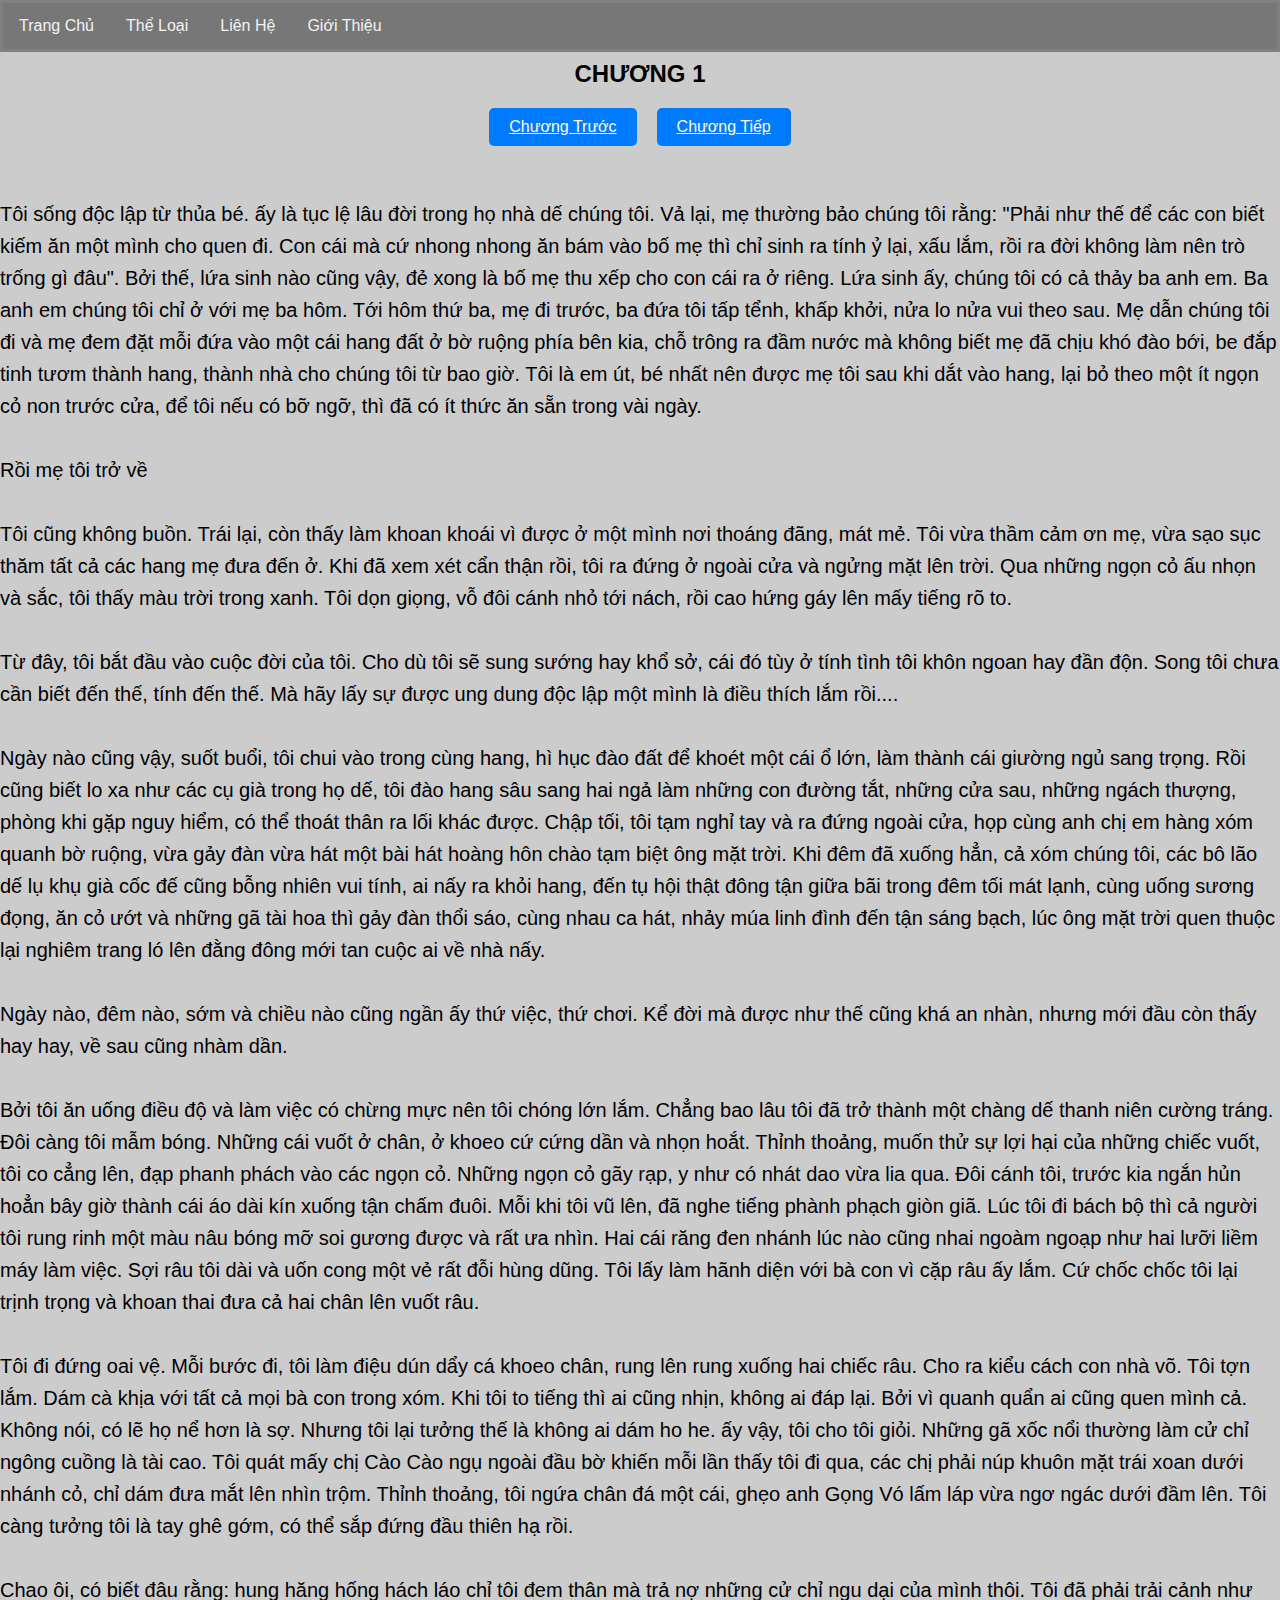
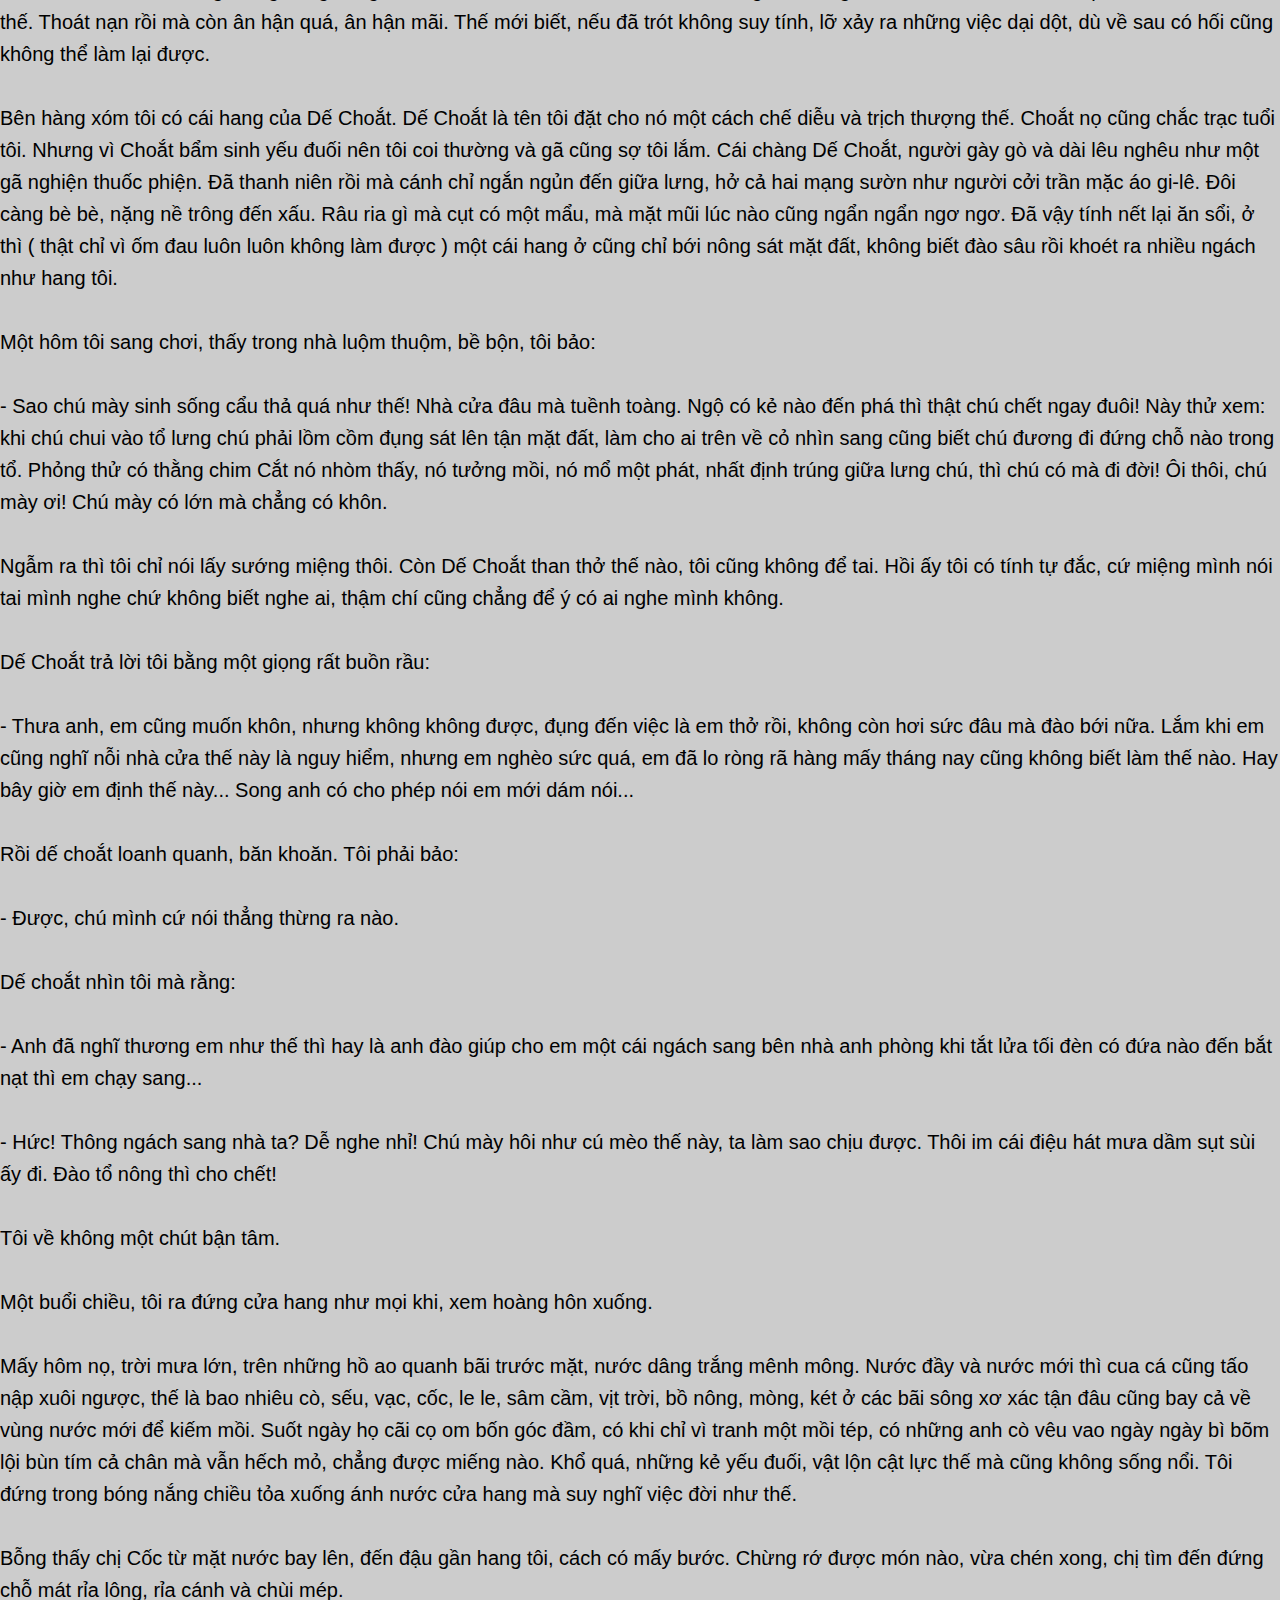
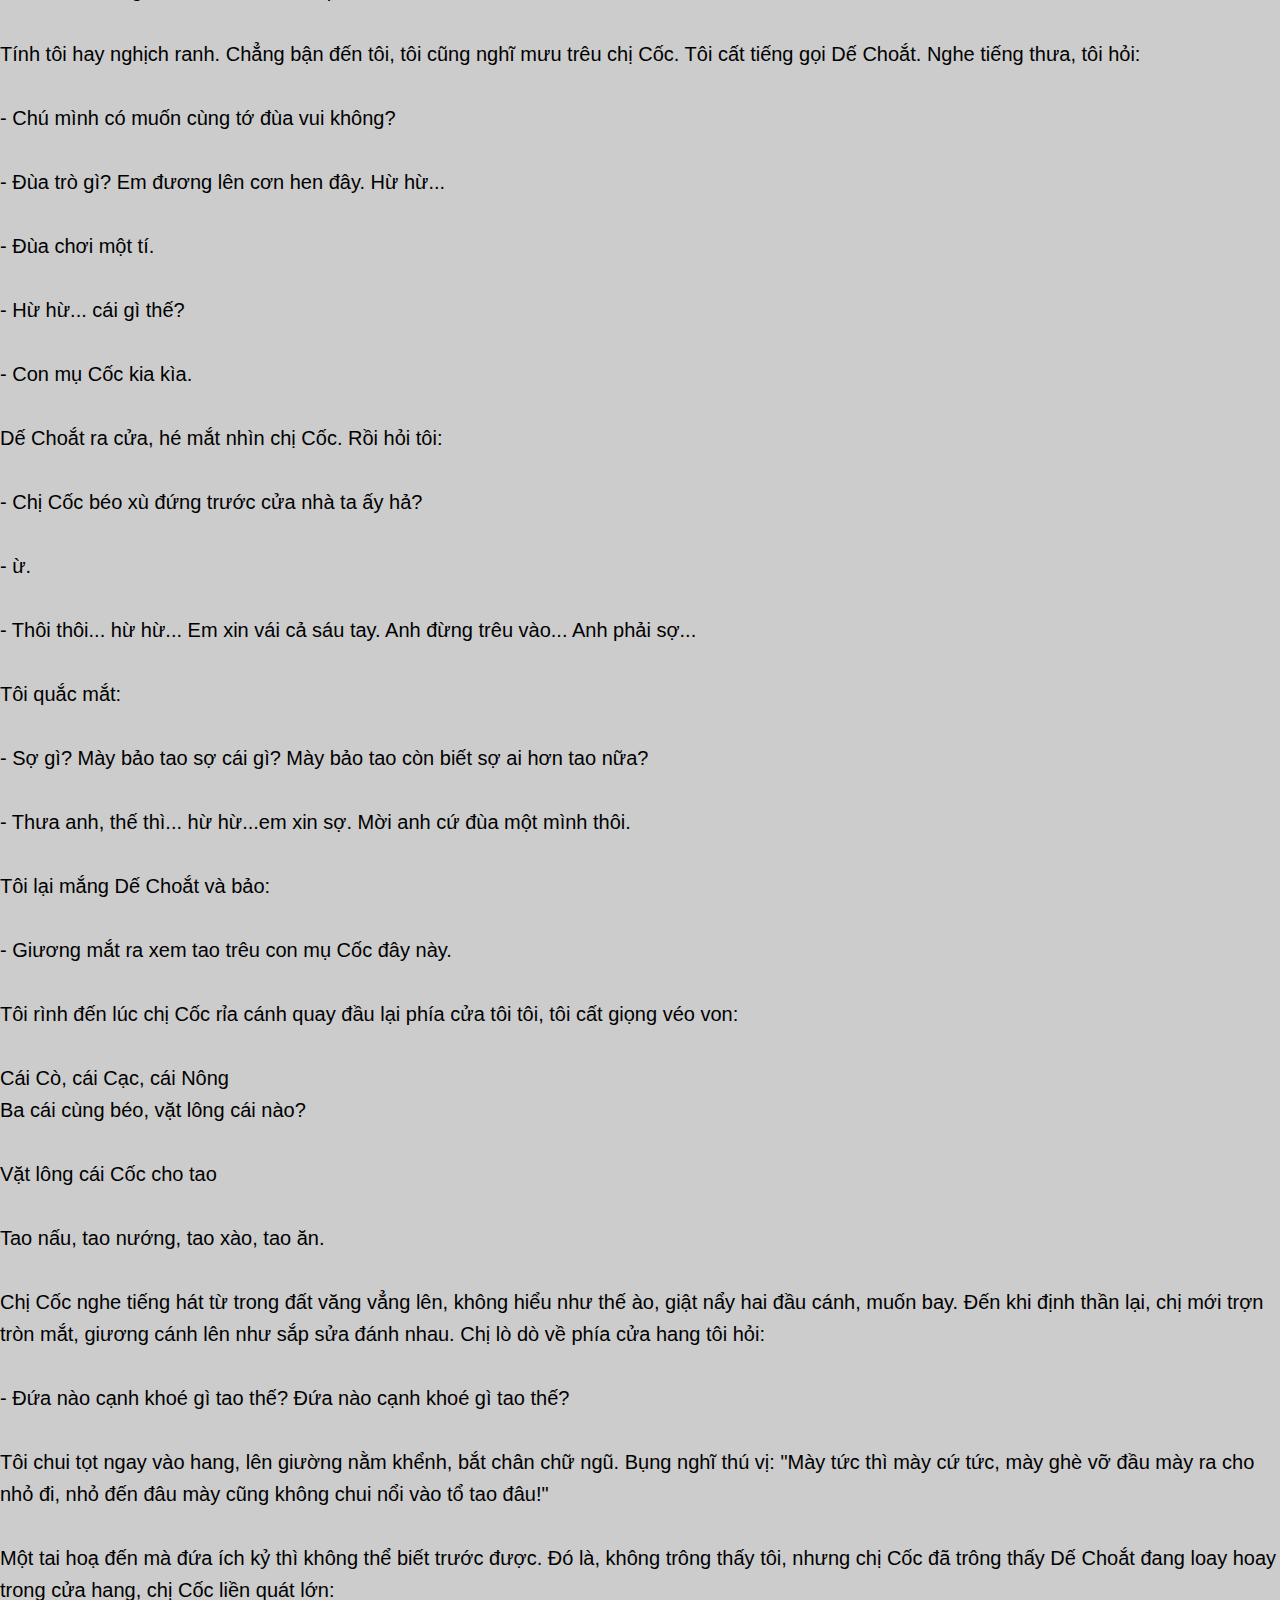
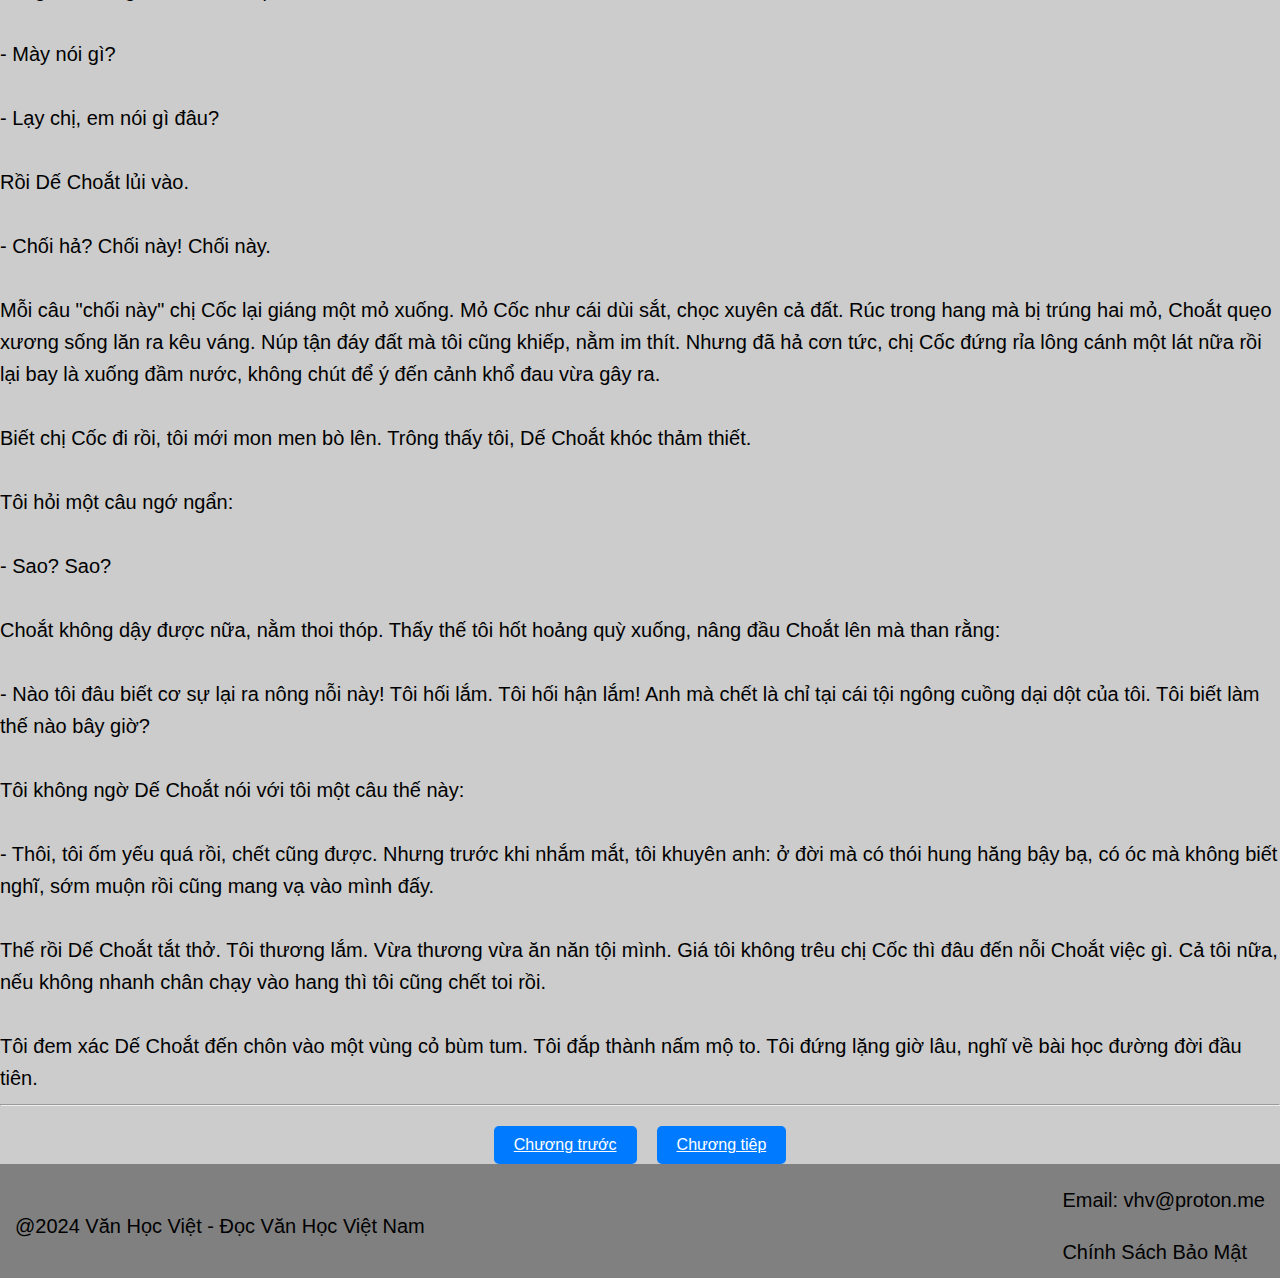
<file: DMPLY(C1).html>
<!DOCTYPE html>
<html lang="en">
<head>
    <meta charset="UTF-8">
    <meta http-equiv="X-UA-Compatible" content="IE=edge">
    <meta name="viewport" content="width=device-width, initial-scale=1.0">
<title>Trang đọc truyện</title>

<link rel="stylesheet" href="Another/CSS/Đọc.css">
<link rel="stylesheet" href="Another/CSS/TrangChu.css">
</head>
<body>
    <div id="main">
        <div class="navbar" id="myNavbar">
            <div class="navlist">
                <a class="navbaritem" href="index.html">Trang Chủ</a>
                <a class="navbaritem" href="#">Thể Loại</a>
                <a class="navbaritem" href="#">Liên Hệ</a>
                <a class="navbaritem" href="#">Giới Thiệu</a>
            </div>
            <div>
                <a href="javascript:void(0);" class="icon" onclick="myFunction()">☰</a>
            </div>
        </div>
    </div>
   
    <h1>CHƯƠNG 1</h1>
    <div class="content">
        <a href="trangchu.html">Chương Trước</a>
        <a href='trang2.html'>Chương Tiếp</a>   
    </div>
    <div class="text">
    <p>
        <br>Tôi sống độc lập từ thủa bé. ấy là tục lệ lâu đời trong họ nhà dế chúng tôi. Vả lại, mẹ thường
        bảo chúng tôi rằng: "Phải như thế để các con biết kiếm ăn một mình cho quen đi. Con cái mà
        cứ nhong nhong ăn bám vào bố mẹ thì chỉ sinh ra tính ỷ lại, xấu lắm, rồi ra đời không làm nên
        trò trống gì đâu". Bởi thế, lứa sinh nào cũng vậy, đẻ xong là bố mẹ thu xếp cho con cái ra ở
        riêng. Lứa sinh ấy, chúng tôi có cả thảy ba anh em. Ba anh em chúng tôi chỉ ở với mẹ ba hôm.
        Tới hôm thứ ba, mẹ đi trước, ba đứa tôi tấp tểnh, khấp khởi, nửa lo nửa vui theo sau. Mẹ dẫn
        chúng tôi đi và mẹ đem đặt mỗi đứa vào một cái hang đất ở bờ ruộng phía bên kia, chỗ trông ra
        đầm nước mà không biết mẹ đã chịu khó đào bới, be đắp tinh tươm thành hang, thành nhà cho
        chúng tôi từ bao giờ. Tôi là em út, bé nhất nên được mẹ tôi sau khi dắt vào hang, lại bỏ theo
        một ít ngọn cỏ non trước cửa, để tôi nếu có bỡ ngỡ, thì đã có ít thức ăn sẵn trong vài ngày.<br>

        <br> Rồi mẹ tôi trở về<br>
        <br>Tôi cũng không buồn. Trái lại, còn thấy làm khoan khoái vì được ở một mình nơi thoáng đãng,
        mát mẻ. Tôi vừa thầm cảm ơn mẹ, vừa sạo sục thăm tất cả các hang mẹ đưa đến ở. Khi đã xem
        xét cẩn thận rồi, tôi ra đứng ở ngoài cửa và ngửng mặt lên trời. Qua những ngọn cỏ ấu nhọn và
        sắc, tôi thấy màu trời trong xanh. Tôi dọn giọng, vỗ đôi cánh nhỏ tới nách, rồi cao hứng gáy lên
        mấy tiếng rõ to.<br>
        <br> Từ đây, tôi bắt đầu vào cuộc đời của tôi. Cho dù tôi sẽ sung sướng hay khổ sở, cái đó tùy ở tính
        tình tôi khôn ngoan hay đần độn. Song tôi chưa cần biết đến thế, tính đến thế. Mà hãy lấy sự
        được ung dung độc lập một mình là điều thích lắm rồi....<br>
        <br>Ngày nào cũng vậy, suốt buổi, tôi chui vào trong cùng hang, hì hục đào đất để khoét một cái ổ
        lớn, làm thành cái giường ngủ sang trọng. Rồi cũng biết lo xa như các cụ già trong họ dế, tôi đào
        hang sâu sang hai ngả làm những con đường tắt, những cửa sau, những ngách thượng, phòng
        khi gặp nguy hiểm, có thể thoát thân ra lối khác được. Chập tối, tôi tạm nghỉ tay và ra đứng
        ngoài cửa, họp cùng anh chị em hàng xóm quanh bờ ruộng, vừa gảy đàn vừa hát một bài hát
        hoàng hôn chào tạm biệt ông mặt trời. Khi đêm đã xuống hẳn, cả xóm chúng tôi, các bô lão dế
        lụ khụ già cốc đế cũng bỗng nhiên vui tính, ai nấy ra khỏi hang, đến tụ hội thật đông tận giữa
        bãi trong đêm tối mát lạnh, cùng uống sương đọng, ăn cỏ ướt và những gã tài hoa thì gảy đàn
        thổi sáo, cùng nhau ca hát, nhảy múa linh đình đến tận sáng bạch, lúc ông mặt trời quen thuộc
        lại nghiêm trang ló lên đằng đông mới tan cuộc ai về nhà nấy.<br>
        
        <br>Ngày nào, đêm nào, sớm và chiều nào cũng ngần ấy thứ việc, thứ chơi. Kể đời mà được như thế
        cũng khá an nhàn, nhưng mới đầu còn thấy hay hay, về sau cũng nhàm dần.<br>
        <br>Bởi tôi ăn uống điều độ và làm việc có chừng mực nên tôi chóng lớn lắm. Chẳng bao lâu tôi đã
        trở thành một chàng dế thanh niên cường tráng. Ðôi càng tôi mẫm bóng. Những cái vuốt ở
        chân, ở khoeo cứ cứng dần và nhọn hoắt. Thỉnh thoảng, muốn thử sự lợi hại của những chiếc
        vuốt, tôi co cẳng lên, đạp phanh phách vào các ngọn cỏ. Những ngọn cỏ gãy rạp, y như có nhát
        dao vừa lia qua. Ðôi cánh tôi, trước kia ngắn hủn hoẳn bây giờ thành cái áo dài kín xuống tận
        chấm đuôi. Mỗi khi tôi vũ lên, đã nghe tiếng phành phạch giòn giã. Lúc tôi đi bách bộ thì cả người tôi rung rinh một màu nâu bóng mỡ soi gương được và rất ưa nhìn. Hai cái răng đen
        nhánh lúc nào cũng nhai ngoàm ngoạp như hai lưỡi liềm máy làm việc. Sợi râu tôi dài và uốn
        cong một vẻ rất đỗi hùng dũng. Tôi lấy làm hãnh diện với bà con vì cặp râu ấy lắm. Cứ chốc
        chốc tôi lại trịnh trọng và khoan thai đưa cả hai chân lên vuốt râu.<br>
        
        <br>Tôi đi đứng oai vệ. Mỗi bước đi, tôi làm điệu dún dẩy cá khoeo chân, rung lên rung xuống hai
        chiếc râu. Cho ra kiểu cách con nhà võ. Tôi tợn lắm. Dám cà khịa với tất cả mọi bà con trong
        xóm. Khi tôi to tiếng thì ai cũng nhịn, không ai đáp lại. Bởi vì quanh quẩn ai cũng quen mình cả.
        Không nói, có lẽ họ nể hơn là sợ. Nhưng tôi lại tưởng thế là không ai dám ho he. ấy vậy, tôi cho
        tôi giỏi. Những gã xốc nổi thường làm cử chỉ ngông cuồng là tài cao. Tôi quát mấy chị Cào Cào
        ngụ ngoài đầu bờ khiến mỗi lần thấy tôi đi qua, các chị phải núp khuôn mặt trái xoan dưới
        nhánh cỏ, chỉ dám đưa mắt lên nhìn trộm. Thỉnh thoảng, tôi ngứa chân đá một cái, ghẹo anh
        Gọng Vó lấm láp vừa ngơ ngác dưới đầm lên. Tôi càng tưởng tôi là tay ghê gớm, có thể sắp
        đứng đầu thiên hạ rồi.<br>
        
        <br>Chao ôi, có biết đâu rằng: hung hăng hống hách láo chỉ tôi đem thân mà trả nợ những cử chỉ
        ngu dại của mình thôi. Tôi đã phải trải cảnh như thế. Thoát nạn rồi mà còn ân hận quá, ân hận
        mãi. Thế mới biết, nếu đã trót không suy tính, lỡ xảy ra những việc dại dột, dù về sau có hối
        cũng không thể làm lại được.<br>
        <br>Bên hàng xóm tôi có cái hang của Dế Choắt. Dế Choắt là tên tôi đặt cho nó một cách chế diễu
        và trịch thượng thế. Choắt nọ cũng chắc trạc tuổi tôi. Nhưng vì Choắt bẩm sinh yếu đuối nên tôi
        coi thường và gã cũng sợ tôi lắm. Cái chàng Dế Choắt, người gày gò và dài lêu nghêu như một
        gã nghiện thuốc phiện. Ðã thanh niên rồi mà cánh chỉ ngắn ngủn đến giữa lưng, hở cả hai mạng
        sườn như người cởi trần mặc áo gi-lê. Ðôi càng bè bè, nặng nề trông đến xấu. Râu ria gì mà cụt
        có một mẩu, mà mặt mũi lúc nào cũng ngẩn ngẩn ngơ ngơ. Ðã vậy tính nết lại ăn sổi, ở thì ( thật
        chỉ vì ốm đau luôn luôn không làm được ) một cái hang ở cũng chỉ bới nông sát mặt đất, không
        biết đào sâu rồi khoét ra nhiều ngách như hang tôi.<br>
        <br>Một hôm tôi sang chơi, thấy trong nhà luộm thuộm, bề bộn, tôi bảo:<br>
        <br>- Sao chú mày sinh sống cẩu thả quá như thế! Nhà cửa đâu mà tuềnh toàng. Ngộ có kẻ nào đến
        phá thì thật chú chết ngay đuôi! Này thử xem: khi chú chui vào tổ lưng chú phải lồm cồm đụng
        sát lên tận mặt đất, làm cho ai trên về cỏ nhìn sang cũng biết chú đương đi đứng chỗ nào trong
        tổ. Phỏng thử có thằng chim Cắt nó nhòm thấy, nó tưởng mồi, nó mổ một phát, nhất định trúng
        giữa lưng chú, thì chú có mà đi đời! Ôi thôi, chú mày ơi! Chú mày có lớn mà chẳng có khôn.<br>
        
        <br>Ngẫm ra thì tôi chỉ nói lấy sướng miệng thôi. Còn Dế Choắt than thở thế nào, tôi cũng không
        để tai. Hồi ấy tôi có tính tự đắc, cứ miệng mình nói tai mình nghe chứ không biết nghe ai, thậm
        chí cũng chẳng để ý có ai nghe mình không.<br>
        <br>Dế Choắt trả lời tôi bằng một giọng rất buồn rầu:<br>
        <br>- Thưa anh, em cũng muốn khôn, nhưng không không được, đụng đến việc là em thở rồi, không
        còn hơi sức đâu mà đào bới nữa. Lắm khi em cũng nghĩ nỗi nhà cửa thế này là nguy hiểm,
        nhưng em nghèo sức quá, em đã lo ròng rã hàng mấy tháng nay cũng không biết làm thế nào.
        Hay bây giờ em định thế này... Song anh có cho phép nói em mới dám nói...<br>
        
        <br>Rồi dế choắt loanh quanh, băn khoăn. Tôi phải bảo:<br>
        
        <br>- Ðược, chú mình cứ nói thẳng thừng ra nào.<br>
    
        <br>Dế choắt nhìn tôi mà rằng:<br>
        
        <br>- Anh đã nghĩ thương em như thế thì hay là anh đào giúp cho em một cái ngách sang bên nhà
        anh phòng khi tắt lửa tối đèn có đứa nào đến bắt nạt thì em chạy sang...<br>
        <br>- Hức! Thông ngách sang nhà ta? Dễ nghe nhỉ! Chú mày hôi như cú mèo thế này, ta làm sao
        chịu được. Thôi im cái điệu hát mưa dầm sụt sùi ấy đi. Ðào tổ nông thì cho chết!<br>
        <br>Tôi về không một chút bận tâm.<br>
        <br>Một buổi chiều, tôi ra đứng cửa hang như mọi khi, xem hoàng hôn xuống.<br>
        <br>Mấy hôm nọ, trời mưa lớn, trên những hồ ao quanh bãi trước mặt, nước dâng trắng mênh
        mông. Nước đầy và nước mới thì cua cá cũng tấo nập xuôi ngược, thế là bao nhiêu cò, sếu, vạc,
        cốc, le le, sâm cầm, vịt trời, bồ nông, mòng, két ở các bãi sông xơ xác tận đâu cũng bay cả về
        vùng nước mới để kiếm mồi. Suốt ngày họ cãi cọ om bốn góc đầm, có khi chỉ vì tranh một mồi
        tép, có những anh cò vêu vao ngày ngày bì bõm lội bùn tím cả chân mà vẫn hếch mỏ, chẳng
        được miếng nào. Khổ quá, những kẻ yếu đuối, vật lộn cật lực thế mà cũng không sống nổi. Tôi
        đứng trong bóng nắng chiều tỏa xuống ánh nước cửa hang mà suy nghĩ việc đời như thế.<br>
        
        <br>Bỗng thấy chị Cốc từ mặt nước bay lên, đến đậu gần hang tôi, cách có mấy bước. Chừng rớ
        được món nào, vừa chén xong, chị tìm đến đứng chỗ mát rỉa lông, rỉa cánh và chùi mép.<br>
        <br>Tính tôi hay nghịch ranh. Chẳng bận đến tôi, tôi cũng nghĩ mưu trêu chị Cốc. Tôi cất tiếng gọi
        Dế Choắt. Nghe tiếng thưa, tôi hỏi:<br>
        <br>- Chú mình có muốn cùng tớ đùa vui không?<br>
        <br>- Ðùa trò gì? Em đương lên cơn hen đây. Hừ hừ...<br>
        <br>- Ðùa chơi một tí.<br>
        
        <br>- Hừ hừ... cái gì thế?<br>
        <br>- Con mụ Cốc kia kìa.<br>
        
        <br>Dế Choắt ra cửa, hé mắt nhìn chị Cốc. Rồi hỏi tôi:<br>
        <br>- Chị Cốc béo xù đứng trước cửa nhà ta ấy hả?<br>
        <br>- ừ.<br>
    <br>- Thôi thôi... hừ hừ... Em xin vái cả sáu tay. Anh đừng trêu vào... Anh phải sợ...<br>
        
    <br>Tôi quắc mắt:<br>
        
    <br>- Sợ gì? Mày bảo tao sợ cái gì? Mày bảo tao còn biết sợ ai hơn tao nữa?<br>
        
        <br>- Thưa anh, thế thì... hừ hừ...em xin sợ. Mời anh cứ đùa một mình thôi.<br> 
        <br>Tôi lại mắng Dế Choắt và bảo:<br>
        
        <br>- Giương mắt ra xem tao trêu con mụ Cốc đây này.<br>
        <br>Tôi rình đến lúc chị Cốc rỉa cánh quay đầu lại phía cửa tôi tôi, tôi cất giọng véo von:<br>
        <br>Cái Cò, cái Cạc, cái Nông
        <br>Ba cái cùng béo, vặt lông cái nào?<br>
        <br>Vặt lông cái Cốc cho tao<br>
        <br>Tao nấu, tao nướng, tao xào, tao ăn.<br>
        <br>Chị Cốc nghe tiếng hát từ trong đất văng vẳng lên, không hiểu như thế ào, giật nẩy hai đầu
        cánh, muốn bay. Ðến khi định thần lại, chị mới trợn tròn mắt, giương cánh lên như sắp sửa đánh
        nhau. Chị lò dò về phía cửa hang tôi hỏi:<br>
        <br>- Ðứa nào cạnh khoé gì tao thế? Ðứa nào cạnh khoé gì tao thế?<br>
        <br>Tôi chui tọt ngay vào hang, lên giường nằm khểnh, bắt chân chữ ngũ. Bụng nghĩ thú vị: "Mày
        tức thì mày cứ tức, mày ghè vỡ đầu mày ra cho nhỏ đi, nhỏ đến đâu mày cũng không chui nổi
        vào tổ tao đâu!"<br>
        <br>Một tai hoạ đến mà đứa ích kỷ thì không thể biết trước được. Ðó là, không trông thấy tôi, nhưng
        chị Cốc đã trông thấy Dế Choắt đang loay hoay trong cửa hang, chị Cốc liền quát lớn:<br>
        <br>- Mày nói gì?<br>
        <br>- Lạy chị, em nói gì đâu?<br>
        <br>Rồi Dế Choắt lủi vào.<br>
        <br>- Chối hả? Chối này! Chối này.<br>
        <br>Mỗi câu "chối này" chị Cốc lại giáng một mỏ xuống. Mỏ Cốc như cái dùi sắt, chọc xuyên cả đất.
        Rúc trong hang mà bị trúng hai mỏ, Choắt quẹo xương sống lăn ra kêu váng. Núp tận đáy đất
        mà tôi cũng khiếp, nằm im thít. Nhưng đã hả cơn tức, chị Cốc đứng rỉa lông cánh một lát nữa rồi
        lại bay là xuống đầm nước, không chút để ý đến cảnh khổ đau vừa gây ra.<br>
        <br>Biết chị Cốc đi rồi, tôi mới mon men bò lên. Trông thấy tôi, Dế Choắt khóc thảm thiết.<br>
        <br>Tôi hỏi một câu ngớ ngẩn:<br>
        <br>- Sao? Sao?<br>
        <br>Choắt không dậy được nữa, nằm thoi thóp. Thấy thế tôi hốt hoảng quỳ xuống, nâng đầu Choắt
        lên mà than rằng:<br>
        <br>- Nào tôi đâu biết cơ sự lại ra nông nỗi này! Tôi hối lắm. Tôi hối hận lắm! Anh mà chết là chỉ tại
        cái tội ngông cuồng dại dột của tôi. Tôi biết làm thế nào bây giờ?<br>
        <br>Tôi không ngờ Dế Choắt nói với tôi một câu thế này:<br>
        <br>- Thôi, tôi ốm yếu quá rồi, chết cũng được. Nhưng trước khi nhắm mắt, tôi khuyên anh: ở đời
        mà có thói hung hăng bậy bạ, có óc mà không biết nghĩ, sớm muộn rồi cũng mang vạ vào mình
        đấy.<br>
        <br>Thế rồi Dế Choắt tắt thở. Tôi thương lắm. Vừa thương vừa ăn năn tội mình. Giá tôi không trêu
        chị Cốc thì đâu đến nỗi Choắt việc gì. Cả tôi nữa, nếu không nhanh chân chạy vào hang thì tôi
        cũng chết toi rồi.<br>
        <br>Tôi đem xác Dế Choắt đến chôn vào một vùng cỏ bùm tum. Tôi đắp thành nấm mộ to. Tôi
        đứng lặng giờ lâu, nghĩ về bài học đường đời đầu tiên.<br>
        
    </p>
    </div>
    <hr class="chapter-end">
    <div class="content">
        <a href="trangchu.html">Chương trước</a>
        <a href='trang2.html'>Chương tiêp</a>   
    </div>
    
    <div class="creditbar">
        <div class="creditbaritem">
            <p>@2024 Văn Học Việt - Đọc Văn Học Việt Nam</p>
        </div>
        <div>
            <p>Email: vhv@proton.me</p>
            <p>Chính Sách Bảo Mật</p>
        </div>
    </div>
    <script>
        function myFunction() {
            var x = document.getElementById("myNavbar");
            if (x.className === "navbar") {
                x.className += " responsive";
            } else {
                x.className = "navbar";
            }
        }
    </script>
</div>
</body>
</html>
</file>
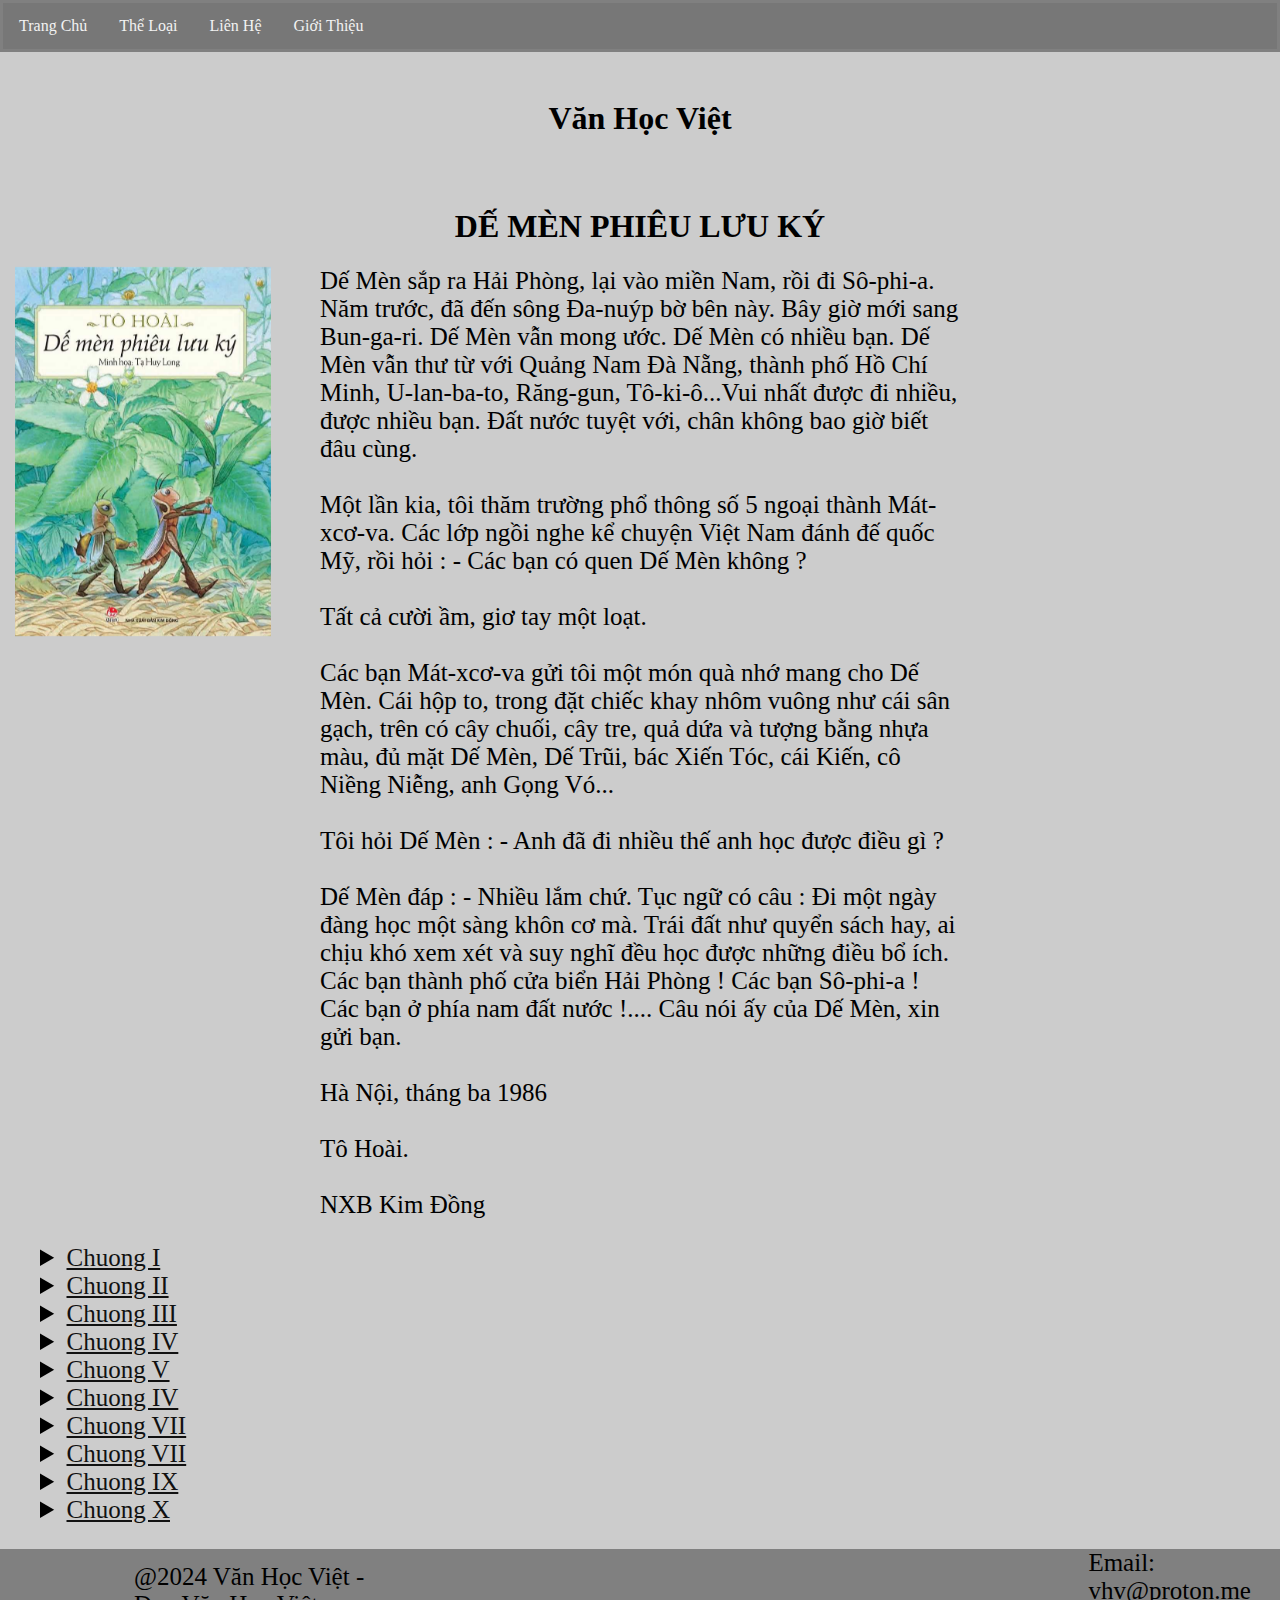
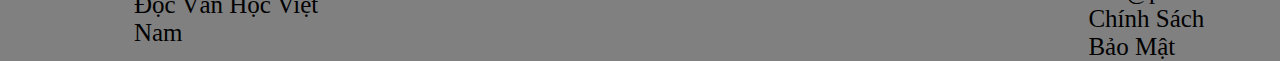
<file: Gioithieu(DMPLK).html>
<html>
    <head>
        <meta charset="UTF-8">
        <title>Truyện Tranh</title>
        <meta charset="utf-8">
        <meta name="viewport" content="width=device-width, initial-scale=1.0">
        <link rel="stylesheet" href="Another/CSS/Gioithieu.css">
        <link rel="stylesheet" href="Another/CSS/TrangChu.css">
        <script>
        const accordion = document.querySelector('.accordion');

accordion.addEventListener('toggle', function() {
    if (accordion.open) {
        accordion.style.backgroundColor = 'lightgray'; 
    } else {
        accordion.style.backgroundColor = 'transparent'; 
    }
});
        </script>
    <body>
        <div id="main">
            <div class="navbar" id="myNavbar">
                <div class="navlist">
                    <a class="navbaritem" href="index.html">Trang Chủ</a>
                    <a class="navbaritem" href="#">Thể Loại</a>
                    <a class="navbaritem" href="#">Liên Hệ</a>
                    <a class="navbaritem" href="#">Giới Thiệu</a>
                </div>
                <div>
                    <a href="javascript:void(0);" class="icon" onclick="myFunction()">☰</a>
                </div>
            </div>
        </div>

        <h1 class="title">Văn Học Việt</h1>
        <div class="comic-grid"></div>
            
        <h1 style="text-align: center;">DẾ MÈN PHIÊU LƯU KÝ</h1>
        
            <div class="container">
                <img class="flex" src="Another/IMG/De-men-phieu-luu-ky-1.jpg" alt="Ảnh">
                <div class="flex">
                    <p class="p">
                    Dế Mèn sắp ra Hải Phòng, lại vào miền Nam, rồi đi Sô-phi-a. 
                    Năm trước, đã đến sông Đa-nuýp bờ bên này. Bây giờ mới sang Bun-ga-ri. 
                    Dế Mèn vẫn mong ước.
                    Dế Mèn có nhiều bạn. 
                    Dế Mèn vẫn thư từ với Quảng Nam Đà Nẵng, thành phố Hồ Chí Minh, U-lan-ba-to, Răng-gun, Tô-ki-ô...Vui nhất được đi nhiều, được nhiều bạn. 
                    Đất nước tuyệt với, chân không bao giờ biết đâu cùng.<br>
                        
                    <br>Một lần kia, tôi thăm trường phổ thông số 5 ngoại thành Mát-xcơ-va. 
                    Các lớp ngồi nghe kể chuyện Việt Nam đánh đế quốc Mỹ, rồi hỏi :
                    - Các bạn có quen Dế Mèn không ?<br>
                        
                    <br>Tất cả cười ầm, giơ tay một loạt.<br>
                        
                    <br>Các bạn Mát-xcơ-va gửi tôi một món quà nhớ mang cho Dế Mèn. 
                    Cái hộp to, trong đặt chiếc khay nhôm vuông như cái sân gạch, trên có cây chuối, cây tre, quả dứa và tượng bằng nhựa màu, đủ mặt Dế Mèn, Dế Trũi, bác Xiến Tóc, cái Kiến, cô Niềng Niễng, anh Gọng Vó...<br>
                        
                    <br>Tôi hỏi Dế Mèn :
                    - Anh đã đi nhiều thế anh học được điều gì ?<br>
                        
                    <br>Dế Mèn đáp :
                    - Nhiều lắm chứ. Tục ngữ có câu : Đi một ngày đàng học một sàng khôn cơ mà. 
                    Trái đất như quyển sách hay, ai chịu khó xem xét và suy nghĩ đều học được những điều bổ ích.
                    Các bạn thành phố cửa biển Hải Phòng ! Các bạn Sô-phi-a ! Các bạn ở phía nam đất nước !.... Câu nói ấy của Dế Mèn, xin gửi bạn.<br>
                        
                    <br>Hà Nội, tháng ba 1986<br>
                    <br>Tô Hoài.<br> 
                        
                    <br>NXB Kim Đồng
                    </p>
                </div>
                </div>
            

            
            <ul class="ul">
                <details>
                    <summary><a href="DMPLY(C1).html">Chuong I</a></summary>
                </details>
                <details>
                    <summary><a href="trang2.html">Chuong II</a></summary>
                </details>
                <details>
                    <summary><a href="trang3.html">Chuong III</a></summary>
                </details>
                <details>
                    <summary><a href="trang4.html">Chuong IV</a></summary>
                </details>
                <details>
                    <summary><a href="trang5.html">Chuong V</a></summary>
                </details>
                <details>
                    <summary><a href="trang6.html">Chuong IV</a></summary>
                </details>
                <details>
                    <summary><a href="trang7.html">Chuong VII</a></summary>
                </details>
                <details>
                    <summary><a href="trang8.html">Chuong VII</a></summary>
                </details>
                <details>
                    <summary><a href="trang9.html">Chuong IX</a></summary>
                </details>
                <details>
                    <summary><a href="trang10.html">Chuong X</a></summary>
                </details>
            </ul>
            
            <div class="creditbar">
                <div class="creditbaritem">
                    <p>@2024 Văn Học Việt - Đọc Văn Học Việt Nam</p>
                </div>
                <div>
                    <p>Email: vhv@proton.me</p>
                    <p>Chính Sách Bảo Mật</p>
                </div>
            </div>
            <script>
                function myFunction() {
                    var x = document.getElementById("myNavbar");
                    if (x.className === "navbar") {
                        x.className += " responsive";
                    } else {
                        x.className = "navbar";
                    }
                }
            </script>
        </body>
    </head>
</html>
</file>
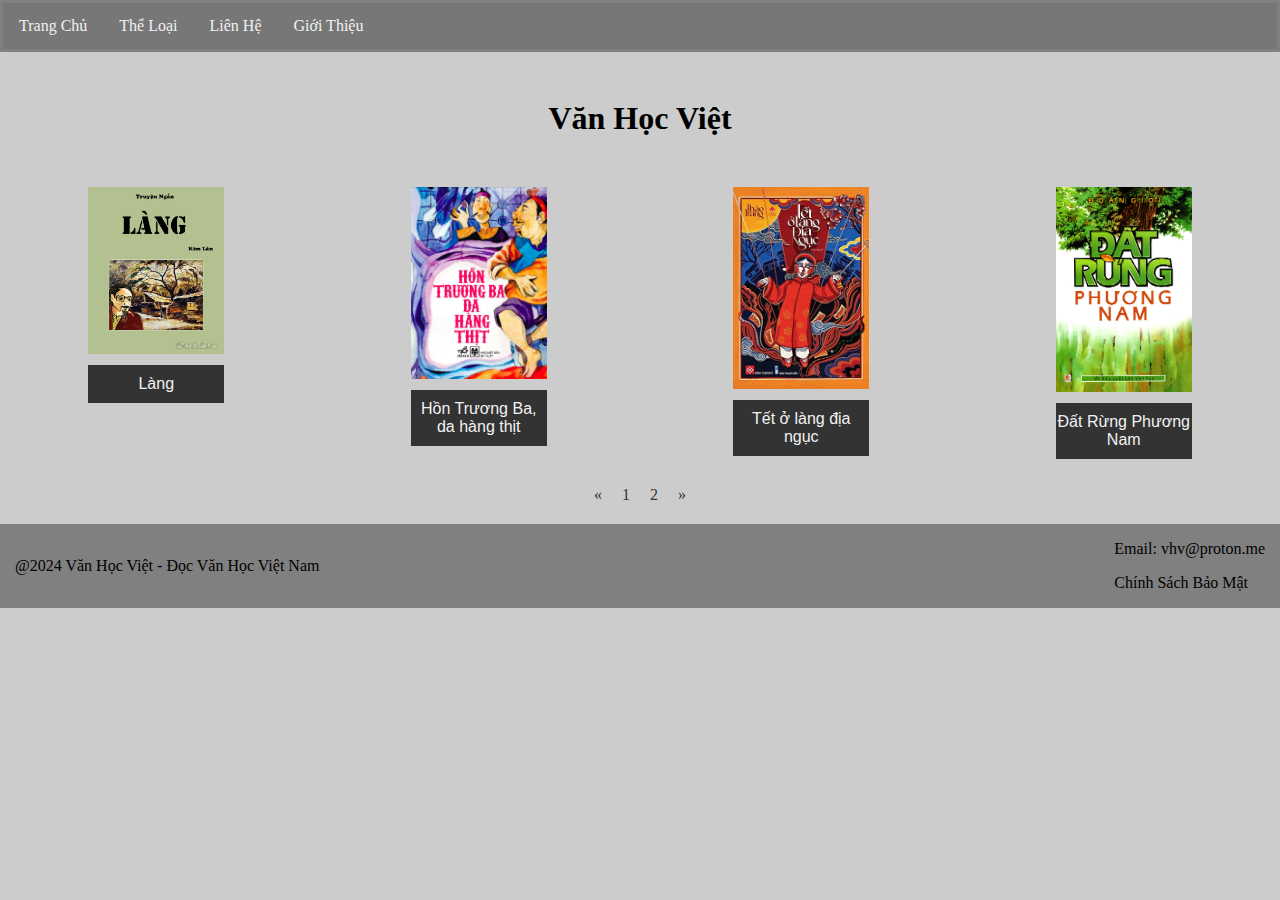
<file: TrangChu(2).html>
<!DOCTYPE html>
<html>
<head>
    <title>Trang Web Đọc Truyện Tranh</title>
    <link rel="stylesheet" href="Another/CSS/TrangChu.css">
</head>
<body>
    <div id="main">
        <div class="navbar" id="myNavbar">
            <div class="navlist">
                <a class="navbaritem" href="index.html">Trang Chủ</a>
                <a class="navbaritem" href="#">Thể Loại</a>
                <a class="navbaritem" href="#">Liên Hệ</a>
                <a class="navbaritem" href="#">Giới Thiệu</a>
            </div>
            <div>
                <a href="javascript:void(0);" class="icon" onclick="myFunction()">☰</a>
            </div>
        </div>
    </div>
    <h1 class="title" style="text-align:center;">Văn Học Việt</h1>
    <div class="comic-grid">
    </div>

    <div class="comic-grid">
        <div class="comic-item">
            <img src="Another/IMG/lang__kim_lan.jpg" alt="Truyện 1">
            <p class="name-item">Làng</p>
        </div>
        <div class="comic-item">
            <img src="Another/IMG/hồn trương ba da hàng thịt.png" alt="Truyện 2">
            <p class="name-item">Hồn Trương Ba, da hàng thịt</p>
        </div>
        <div class="comic-item">
            <img src="Another/IMG/Tiểu_thuyết_tết_ở_làng_địa_ngục.jpg" alt="Truyện 2">
            <p class="name-item">Tết ở làng địa ngục</p>
        </div>
        <div class="comic-item">
            <img src="Another/IMG/Dat_Rung_Phuong_Nam.gif" alt="Truyện 2">
            <p class="name-item">Đất Rừng Phương Nam</p>
        </div>
    </div>
    <div class="pagination">
        <a href="index.html">&laquo;</a>
        <a href="index.html">1</a>
        <a href="TrangChu(2).html" class="active">2</a>
        <a href="TrangChu(2).html">&raquo;</a>
    </div>
    <div class="creditbar">
        <div class="creditbaritem">
            <p>@2024 Văn Học Việt - Đọc Văn Học Việt Nam</p>
        </div>
        <div>
            <p>Email: vhv@proton.me</p>
            <p>Chính Sách Bảo Mật</p>
        </div>
    </div>
    <script>
        function myFunction() {
            var x = document.getElementById("myNavbar");
            if (x.className === "navbar") {
                x.className += " responsive";
            } else {
                x.className = "navbar";
            }
        }
    </script>
</body>
</html>
</file>
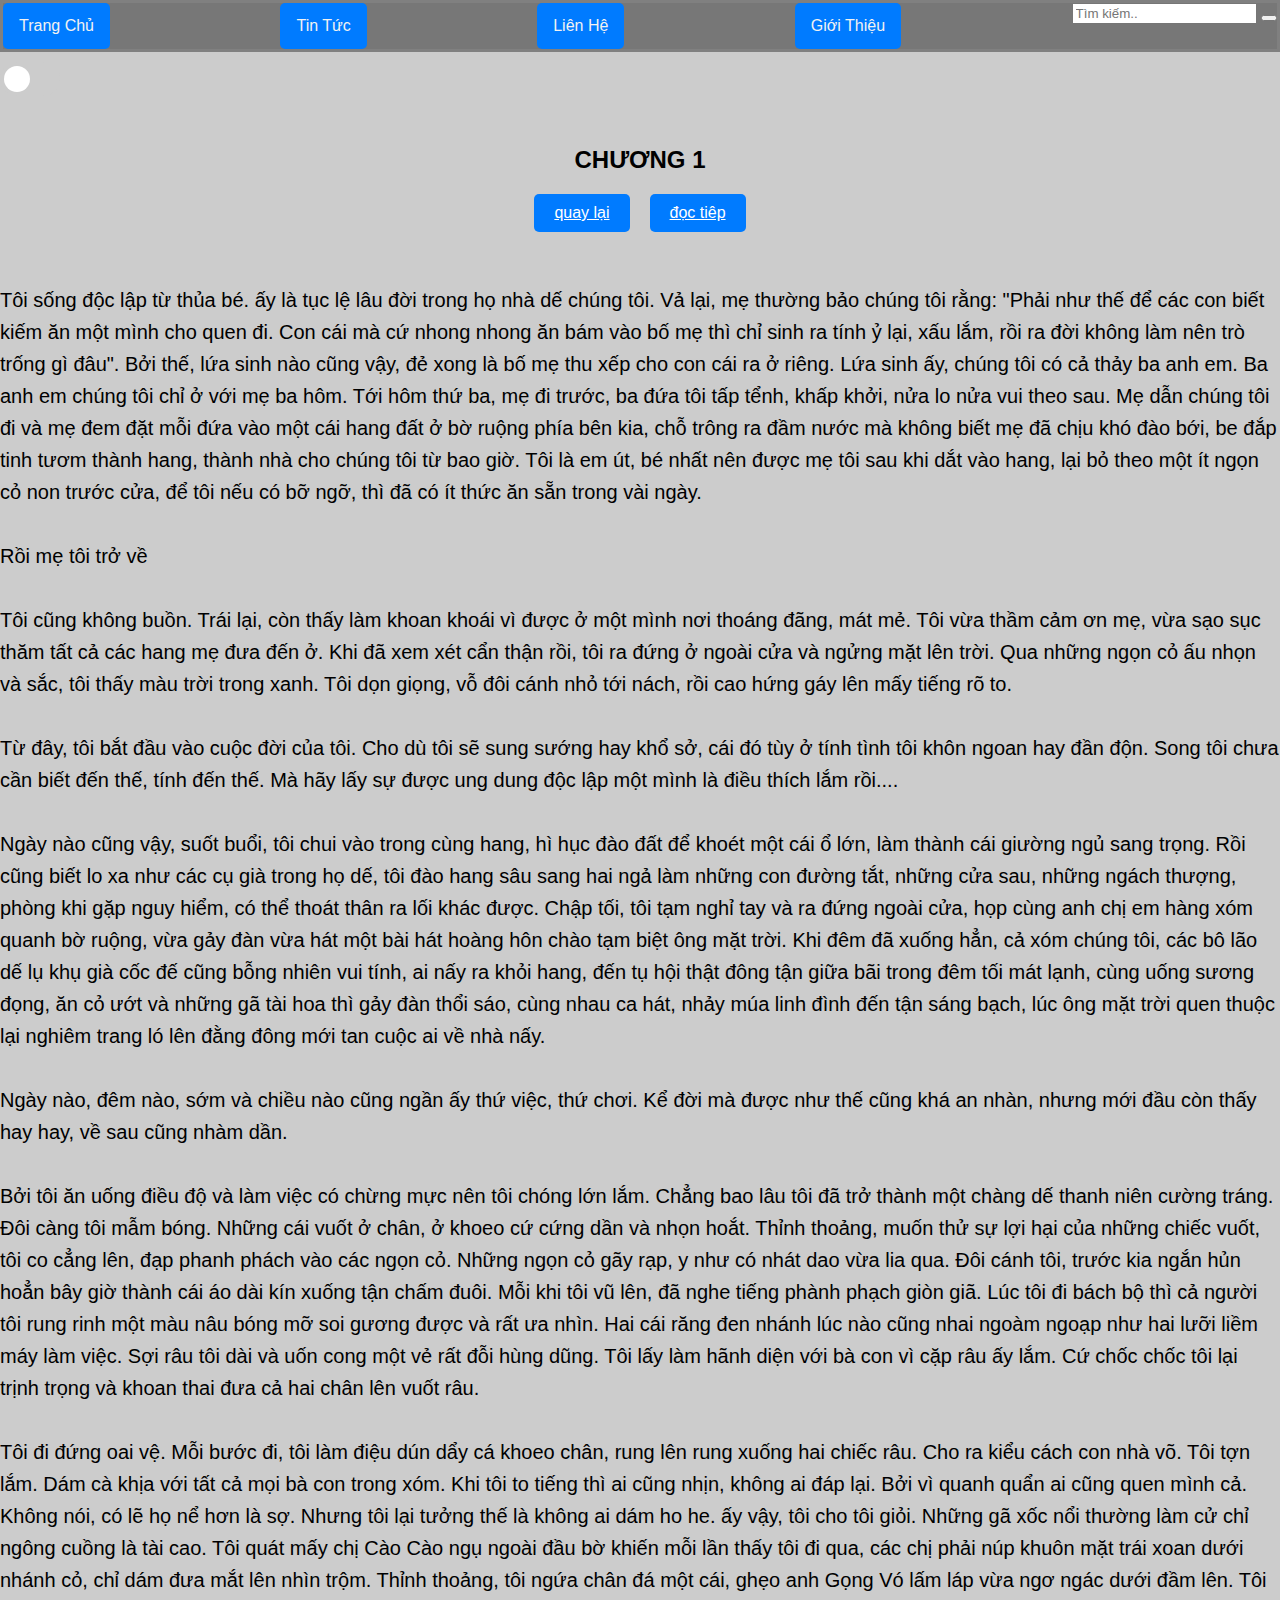
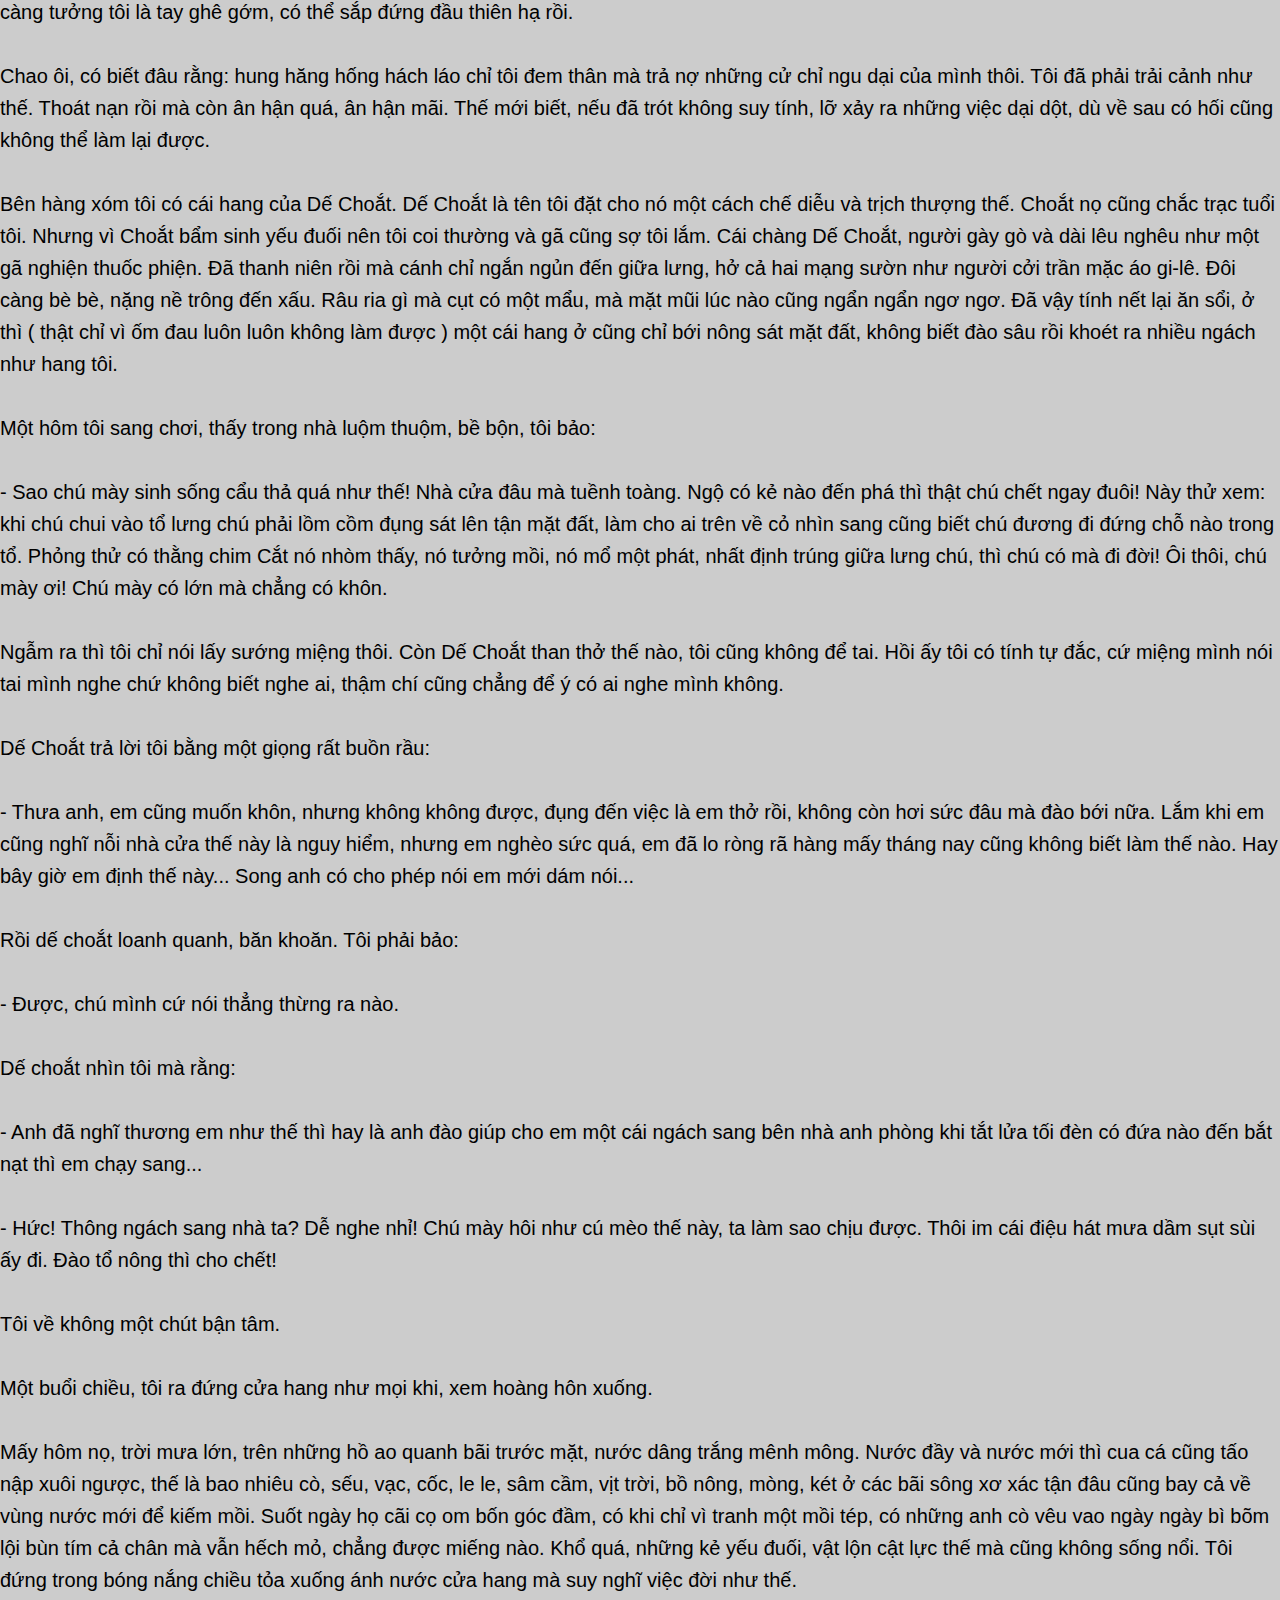
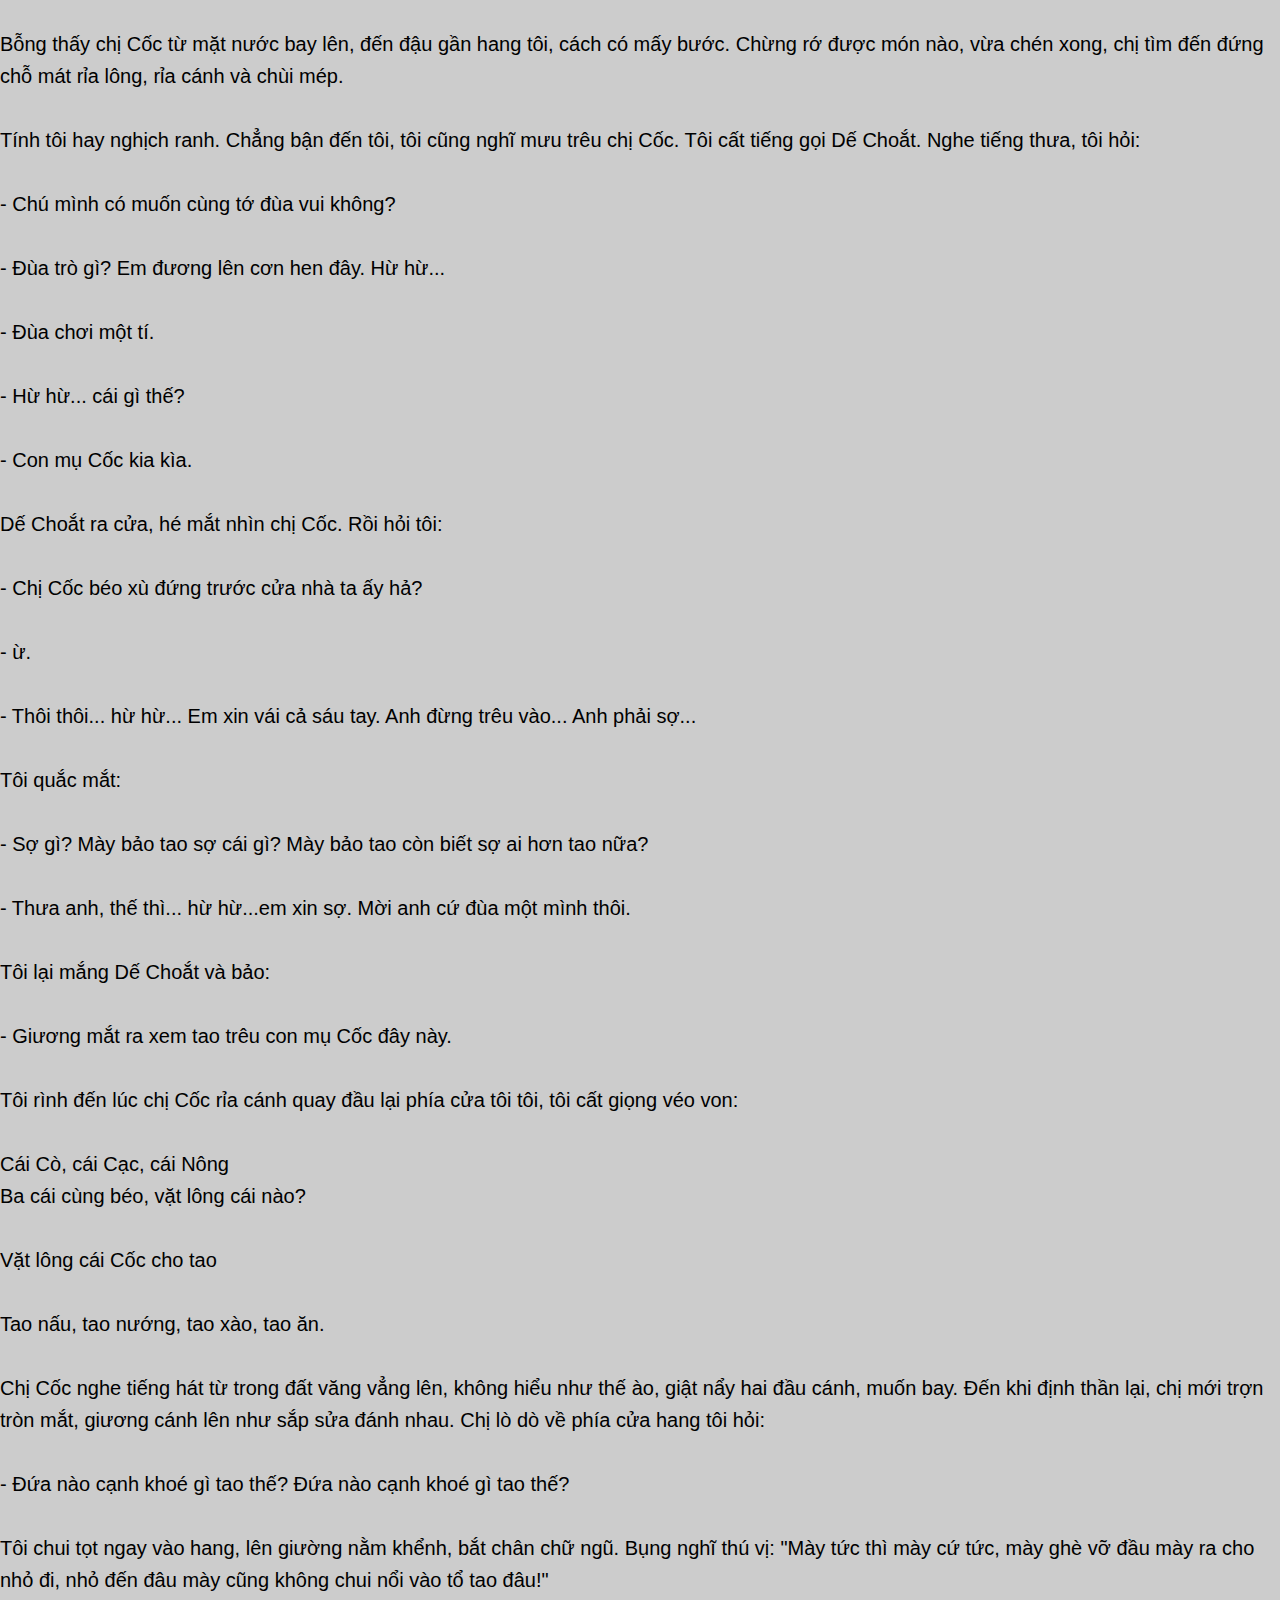
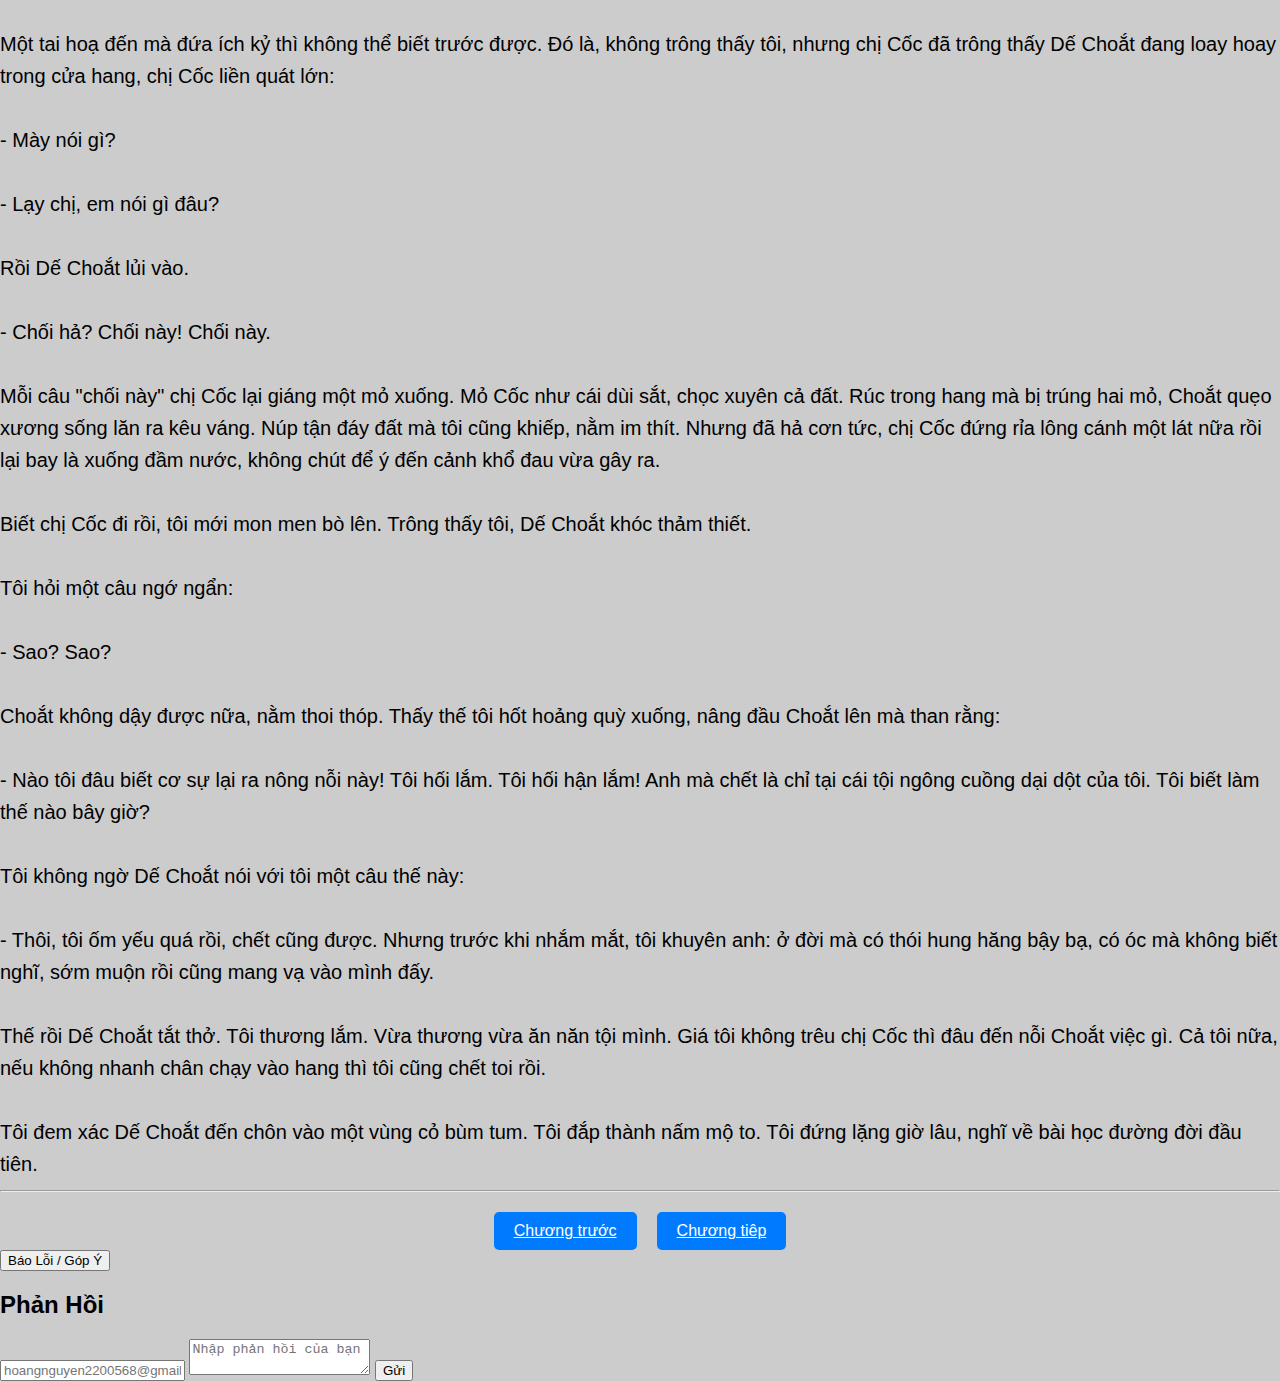
<file: Another/DMPLY(C1).html>
<!DOCTYPE html>
<html lang="en">
<head>
    <meta charset="UTF-8">
    <meta http-equiv="X-UA-Compatible" content="IE=edge">
    <meta name="viewport" content="width=device-width, initial-scale=1.0">
<title>Trang đọc truyện</title>
<script>
    function toggleTheme() {
        const body = document.body;
        body.classList.toggle('dark-mode');
    }
    const feedbackButton = document.getElementById('feedback-button');
const feedbackPopup = document.getElementById('feedback-popup');
const submitButton = document.getElementById('submit-feedback');

feedbackButton.addEventListener('click', function() {
    feedbackPopup.style.display = 'block';
});

submitButton.addEventListener('click', function() {
    const userEmail = document.getElementById('user-email').value;
    const userFeedback = document.getElementById('user-feedback').value;
    alert(`Email: ${userEmail}\nPhản hồi: ${userFeedback}\n\nPhản hồi của bạn đã được gửi. Cảm ơn!`);
    feedbackPopup.style.display = 'none';
});
function myFunction() {
        var x = document.getElementById("myNavbar");
        if (x.className === "navbar") {
            x.className += " responsive";
        } else {
            x.className = "navbar";
        }
    }
</script>
<link rel="stylesheet" href="Đọc.css">
<link rel="stylesheet" href="TrangChu.css">
</head>
<body>
    <div class="navbar" id="myNavbar">
        <a href="TrangChu.html">Trang Chủ</a>
        <a href="#news">Tin Tức</a>
        <a href="#contact">Liên Hệ</a>
        <a href="#about">Giới Thiệu</a>
        <div class="search-container">
            <form action="/action_page.php">
                <input type="text" placeholder="Tìm kiếm.." name="search">
                <button type="submit"><i class="fa fa-search"></i></button>
            </form>
        </div>
        <a href="javascript:void(0);" class="icon" onclick="myFunction()">☰</a>
    </div>

    <div class="container">
        <p>chế độ tối</p>
        <label class="switch">
            <input type="checkbox" onclick="toggleTheme()">
            <span class="slider"></span>
        </label>
    </div>
   
    <h1>CHƯƠNG 1</h1>
    <div class="content">
        <a href="trangchu.html">quay lại</a>
        <a href='trang2.html'>đọc tiêp</a>   
    </div> 
    <p>
        <br>Tôi sống độc lập từ thủa bé. ấy là tục lệ lâu đời trong họ nhà dế chúng tôi. Vả lại, mẹ thường
        bảo chúng tôi rằng: "Phải như thế để các con biết kiếm ăn một mình cho quen đi. Con cái mà
        cứ nhong nhong ăn bám vào bố mẹ thì chỉ sinh ra tính ỷ lại, xấu lắm, rồi ra đời không làm nên
        trò trống gì đâu". Bởi thế, lứa sinh nào cũng vậy, đẻ xong là bố mẹ thu xếp cho con cái ra ở
        riêng. Lứa sinh ấy, chúng tôi có cả thảy ba anh em. Ba anh em chúng tôi chỉ ở với mẹ ba hôm.
        Tới hôm thứ ba, mẹ đi trước, ba đứa tôi tấp tểnh, khấp khởi, nửa lo nửa vui theo sau. Mẹ dẫn
        chúng tôi đi và mẹ đem đặt mỗi đứa vào một cái hang đất ở bờ ruộng phía bên kia, chỗ trông ra
        đầm nước mà không biết mẹ đã chịu khó đào bới, be đắp tinh tươm thành hang, thành nhà cho
        chúng tôi từ bao giờ. Tôi là em út, bé nhất nên được mẹ tôi sau khi dắt vào hang, lại bỏ theo
        một ít ngọn cỏ non trước cửa, để tôi nếu có bỡ ngỡ, thì đã có ít thức ăn sẵn trong vài ngày.<br>

        <br> Rồi mẹ tôi trở về<br>
        <br>Tôi cũng không buồn. Trái lại, còn thấy làm khoan khoái vì được ở một mình nơi thoáng đãng,
        mát mẻ. Tôi vừa thầm cảm ơn mẹ, vừa sạo sục thăm tất cả các hang mẹ đưa đến ở. Khi đã xem
        xét cẩn thận rồi, tôi ra đứng ở ngoài cửa và ngửng mặt lên trời. Qua những ngọn cỏ ấu nhọn và
        sắc, tôi thấy màu trời trong xanh. Tôi dọn giọng, vỗ đôi cánh nhỏ tới nách, rồi cao hứng gáy lên
        mấy tiếng rõ to.<br>
        <br> Từ đây, tôi bắt đầu vào cuộc đời của tôi. Cho dù tôi sẽ sung sướng hay khổ sở, cái đó tùy ở tính
        tình tôi khôn ngoan hay đần độn. Song tôi chưa cần biết đến thế, tính đến thế. Mà hãy lấy sự
        được ung dung độc lập một mình là điều thích lắm rồi....<br>
        <br>Ngày nào cũng vậy, suốt buổi, tôi chui vào trong cùng hang, hì hục đào đất để khoét một cái ổ
        lớn, làm thành cái giường ngủ sang trọng. Rồi cũng biết lo xa như các cụ già trong họ dế, tôi đào
        hang sâu sang hai ngả làm những con đường tắt, những cửa sau, những ngách thượng, phòng
        khi gặp nguy hiểm, có thể thoát thân ra lối khác được. Chập tối, tôi tạm nghỉ tay và ra đứng
        ngoài cửa, họp cùng anh chị em hàng xóm quanh bờ ruộng, vừa gảy đàn vừa hát một bài hát
        hoàng hôn chào tạm biệt ông mặt trời. Khi đêm đã xuống hẳn, cả xóm chúng tôi, các bô lão dế
        lụ khụ già cốc đế cũng bỗng nhiên vui tính, ai nấy ra khỏi hang, đến tụ hội thật đông tận giữa
        bãi trong đêm tối mát lạnh, cùng uống sương đọng, ăn cỏ ướt và những gã tài hoa thì gảy đàn
        thổi sáo, cùng nhau ca hát, nhảy múa linh đình đến tận sáng bạch, lúc ông mặt trời quen thuộc
        lại nghiêm trang ló lên đằng đông mới tan cuộc ai về nhà nấy.<br>
        
        <br>Ngày nào, đêm nào, sớm và chiều nào cũng ngần ấy thứ việc, thứ chơi. Kể đời mà được như thế
        cũng khá an nhàn, nhưng mới đầu còn thấy hay hay, về sau cũng nhàm dần.<br>
        <br>Bởi tôi ăn uống điều độ và làm việc có chừng mực nên tôi chóng lớn lắm. Chẳng bao lâu tôi đã
        trở thành một chàng dế thanh niên cường tráng. Ðôi càng tôi mẫm bóng. Những cái vuốt ở
        chân, ở khoeo cứ cứng dần và nhọn hoắt. Thỉnh thoảng, muốn thử sự lợi hại của những chiếc
        vuốt, tôi co cẳng lên, đạp phanh phách vào các ngọn cỏ. Những ngọn cỏ gãy rạp, y như có nhát
        dao vừa lia qua. Ðôi cánh tôi, trước kia ngắn hủn hoẳn bây giờ thành cái áo dài kín xuống tận
        chấm đuôi. Mỗi khi tôi vũ lên, đã nghe tiếng phành phạch giòn giã. Lúc tôi đi bách bộ thì cả người tôi rung rinh một màu nâu bóng mỡ soi gương được và rất ưa nhìn. Hai cái răng đen
        nhánh lúc nào cũng nhai ngoàm ngoạp như hai lưỡi liềm máy làm việc. Sợi râu tôi dài và uốn
        cong một vẻ rất đỗi hùng dũng. Tôi lấy làm hãnh diện với bà con vì cặp râu ấy lắm. Cứ chốc
        chốc tôi lại trịnh trọng và khoan thai đưa cả hai chân lên vuốt râu.<br>
        
        <br>Tôi đi đứng oai vệ. Mỗi bước đi, tôi làm điệu dún dẩy cá khoeo chân, rung lên rung xuống hai
        chiếc râu. Cho ra kiểu cách con nhà võ. Tôi tợn lắm. Dám cà khịa với tất cả mọi bà con trong
        xóm. Khi tôi to tiếng thì ai cũng nhịn, không ai đáp lại. Bởi vì quanh quẩn ai cũng quen mình cả.
        Không nói, có lẽ họ nể hơn là sợ. Nhưng tôi lại tưởng thế là không ai dám ho he. ấy vậy, tôi cho
        tôi giỏi. Những gã xốc nổi thường làm cử chỉ ngông cuồng là tài cao. Tôi quát mấy chị Cào Cào
        ngụ ngoài đầu bờ khiến mỗi lần thấy tôi đi qua, các chị phải núp khuôn mặt trái xoan dưới
        nhánh cỏ, chỉ dám đưa mắt lên nhìn trộm. Thỉnh thoảng, tôi ngứa chân đá một cái, ghẹo anh
        Gọng Vó lấm láp vừa ngơ ngác dưới đầm lên. Tôi càng tưởng tôi là tay ghê gớm, có thể sắp
        đứng đầu thiên hạ rồi.<br>
        
        <br>Chao ôi, có biết đâu rằng: hung hăng hống hách láo chỉ tôi đem thân mà trả nợ những cử chỉ
        ngu dại của mình thôi. Tôi đã phải trải cảnh như thế. Thoát nạn rồi mà còn ân hận quá, ân hận
        mãi. Thế mới biết, nếu đã trót không suy tính, lỡ xảy ra những việc dại dột, dù về sau có hối
        cũng không thể làm lại được.<br>
        <br>Bên hàng xóm tôi có cái hang của Dế Choắt. Dế Choắt là tên tôi đặt cho nó một cách chế diễu
        và trịch thượng thế. Choắt nọ cũng chắc trạc tuổi tôi. Nhưng vì Choắt bẩm sinh yếu đuối nên tôi
        coi thường và gã cũng sợ tôi lắm. Cái chàng Dế Choắt, người gày gò và dài lêu nghêu như một
        gã nghiện thuốc phiện. Ðã thanh niên rồi mà cánh chỉ ngắn ngủn đến giữa lưng, hở cả hai mạng
        sườn như người cởi trần mặc áo gi-lê. Ðôi càng bè bè, nặng nề trông đến xấu. Râu ria gì mà cụt
        có một mẩu, mà mặt mũi lúc nào cũng ngẩn ngẩn ngơ ngơ. Ðã vậy tính nết lại ăn sổi, ở thì ( thật
        chỉ vì ốm đau luôn luôn không làm được ) một cái hang ở cũng chỉ bới nông sát mặt đất, không
        biết đào sâu rồi khoét ra nhiều ngách như hang tôi.<br>
        <br>Một hôm tôi sang chơi, thấy trong nhà luộm thuộm, bề bộn, tôi bảo:<br>
        <br>- Sao chú mày sinh sống cẩu thả quá như thế! Nhà cửa đâu mà tuềnh toàng. Ngộ có kẻ nào đến
        phá thì thật chú chết ngay đuôi! Này thử xem: khi chú chui vào tổ lưng chú phải lồm cồm đụng
        sát lên tận mặt đất, làm cho ai trên về cỏ nhìn sang cũng biết chú đương đi đứng chỗ nào trong
        tổ. Phỏng thử có thằng chim Cắt nó nhòm thấy, nó tưởng mồi, nó mổ một phát, nhất định trúng
        giữa lưng chú, thì chú có mà đi đời! Ôi thôi, chú mày ơi! Chú mày có lớn mà chẳng có khôn.<br>
        
        <br>Ngẫm ra thì tôi chỉ nói lấy sướng miệng thôi. Còn Dế Choắt than thở thế nào, tôi cũng không
        để tai. Hồi ấy tôi có tính tự đắc, cứ miệng mình nói tai mình nghe chứ không biết nghe ai, thậm
        chí cũng chẳng để ý có ai nghe mình không.<br>
        <br>Dế Choắt trả lời tôi bằng một giọng rất buồn rầu:<br>
        <br>- Thưa anh, em cũng muốn khôn, nhưng không không được, đụng đến việc là em thở rồi, không
        còn hơi sức đâu mà đào bới nữa. Lắm khi em cũng nghĩ nỗi nhà cửa thế này là nguy hiểm,
        nhưng em nghèo sức quá, em đã lo ròng rã hàng mấy tháng nay cũng không biết làm thế nào.
        Hay bây giờ em định thế này... Song anh có cho phép nói em mới dám nói...<br>
        
        <br>Rồi dế choắt loanh quanh, băn khoăn. Tôi phải bảo:<br>
        
        <br>- Ðược, chú mình cứ nói thẳng thừng ra nào.<br>
    
        <br>Dế choắt nhìn tôi mà rằng:<br>
        
        <br>- Anh đã nghĩ thương em như thế thì hay là anh đào giúp cho em một cái ngách sang bên nhà
        anh phòng khi tắt lửa tối đèn có đứa nào đến bắt nạt thì em chạy sang...<br>
        <br>- Hức! Thông ngách sang nhà ta? Dễ nghe nhỉ! Chú mày hôi như cú mèo thế này, ta làm sao
        chịu được. Thôi im cái điệu hát mưa dầm sụt sùi ấy đi. Ðào tổ nông thì cho chết!<br>
        <br>Tôi về không một chút bận tâm.<br>
        <br>Một buổi chiều, tôi ra đứng cửa hang như mọi khi, xem hoàng hôn xuống.<br>
        <br>Mấy hôm nọ, trời mưa lớn, trên những hồ ao quanh bãi trước mặt, nước dâng trắng mênh
        mông. Nước đầy và nước mới thì cua cá cũng tấo nập xuôi ngược, thế là bao nhiêu cò, sếu, vạc,
        cốc, le le, sâm cầm, vịt trời, bồ nông, mòng, két ở các bãi sông xơ xác tận đâu cũng bay cả về
        vùng nước mới để kiếm mồi. Suốt ngày họ cãi cọ om bốn góc đầm, có khi chỉ vì tranh một mồi
        tép, có những anh cò vêu vao ngày ngày bì bõm lội bùn tím cả chân mà vẫn hếch mỏ, chẳng
        được miếng nào. Khổ quá, những kẻ yếu đuối, vật lộn cật lực thế mà cũng không sống nổi. Tôi
        đứng trong bóng nắng chiều tỏa xuống ánh nước cửa hang mà suy nghĩ việc đời như thế.<br>
        
        <br>Bỗng thấy chị Cốc từ mặt nước bay lên, đến đậu gần hang tôi, cách có mấy bước. Chừng rớ
        được món nào, vừa chén xong, chị tìm đến đứng chỗ mát rỉa lông, rỉa cánh và chùi mép.<br>
        <br>Tính tôi hay nghịch ranh. Chẳng bận đến tôi, tôi cũng nghĩ mưu trêu chị Cốc. Tôi cất tiếng gọi
        Dế Choắt. Nghe tiếng thưa, tôi hỏi:<br>
        <br>- Chú mình có muốn cùng tớ đùa vui không?<br>
        <br>- Ðùa trò gì? Em đương lên cơn hen đây. Hừ hừ...<br>
        <br>- Ðùa chơi một tí.<br>
        
        <br>- Hừ hừ... cái gì thế?<br>
        <br>- Con mụ Cốc kia kìa.<br>
        
        <br>Dế Choắt ra cửa, hé mắt nhìn chị Cốc. Rồi hỏi tôi:<br>
        <br>- Chị Cốc béo xù đứng trước cửa nhà ta ấy hả?<br>
        <br>- ừ.<br>
    <br>- Thôi thôi... hừ hừ... Em xin vái cả sáu tay. Anh đừng trêu vào... Anh phải sợ...<br>
        
    <br>Tôi quắc mắt:<br>
        
    <br>- Sợ gì? Mày bảo tao sợ cái gì? Mày bảo tao còn biết sợ ai hơn tao nữa?<br>
        
        <br>- Thưa anh, thế thì... hừ hừ...em xin sợ. Mời anh cứ đùa một mình thôi.<br> 
        <br>Tôi lại mắng Dế Choắt và bảo:<br>
        
        <br>- Giương mắt ra xem tao trêu con mụ Cốc đây này.<br>
        <br>Tôi rình đến lúc chị Cốc rỉa cánh quay đầu lại phía cửa tôi tôi, tôi cất giọng véo von:<br>
        <br>Cái Cò, cái Cạc, cái Nông
        <br>Ba cái cùng béo, vặt lông cái nào?<br>
        <br>Vặt lông cái Cốc cho tao<br>
        <br>Tao nấu, tao nướng, tao xào, tao ăn.<br>
        <br>Chị Cốc nghe tiếng hát từ trong đất văng vẳng lên, không hiểu như thế ào, giật nẩy hai đầu
        cánh, muốn bay. Ðến khi định thần lại, chị mới trợn tròn mắt, giương cánh lên như sắp sửa đánh
        nhau. Chị lò dò về phía cửa hang tôi hỏi:<br>
        <br>- Ðứa nào cạnh khoé gì tao thế? Ðứa nào cạnh khoé gì tao thế?<br>
        <br>Tôi chui tọt ngay vào hang, lên giường nằm khểnh, bắt chân chữ ngũ. Bụng nghĩ thú vị: "Mày
        tức thì mày cứ tức, mày ghè vỡ đầu mày ra cho nhỏ đi, nhỏ đến đâu mày cũng không chui nổi
        vào tổ tao đâu!"<br>
        <br>Một tai hoạ đến mà đứa ích kỷ thì không thể biết trước được. Ðó là, không trông thấy tôi, nhưng
        chị Cốc đã trông thấy Dế Choắt đang loay hoay trong cửa hang, chị Cốc liền quát lớn:<br>
        <br>- Mày nói gì?<br>
        <br>- Lạy chị, em nói gì đâu?<br>
        <br>Rồi Dế Choắt lủi vào.<br>
        <br>- Chối hả? Chối này! Chối này.<br>
        <br>Mỗi câu "chối này" chị Cốc lại giáng một mỏ xuống. Mỏ Cốc như cái dùi sắt, chọc xuyên cả đất.
        Rúc trong hang mà bị trúng hai mỏ, Choắt quẹo xương sống lăn ra kêu váng. Núp tận đáy đất
        mà tôi cũng khiếp, nằm im thít. Nhưng đã hả cơn tức, chị Cốc đứng rỉa lông cánh một lát nữa rồi
        lại bay là xuống đầm nước, không chút để ý đến cảnh khổ đau vừa gây ra.<br>
        <br>Biết chị Cốc đi rồi, tôi mới mon men bò lên. Trông thấy tôi, Dế Choắt khóc thảm thiết.<br>
        <br>Tôi hỏi một câu ngớ ngẩn:<br>
        <br>- Sao? Sao?<br>
        <br>Choắt không dậy được nữa, nằm thoi thóp. Thấy thế tôi hốt hoảng quỳ xuống, nâng đầu Choắt
        lên mà than rằng:<br>
        <br>- Nào tôi đâu biết cơ sự lại ra nông nỗi này! Tôi hối lắm. Tôi hối hận lắm! Anh mà chết là chỉ tại
        cái tội ngông cuồng dại dột của tôi. Tôi biết làm thế nào bây giờ?<br>
        <br>Tôi không ngờ Dế Choắt nói với tôi một câu thế này:<br>
        <br>- Thôi, tôi ốm yếu quá rồi, chết cũng được. Nhưng trước khi nhắm mắt, tôi khuyên anh: ở đời
        mà có thói hung hăng bậy bạ, có óc mà không biết nghĩ, sớm muộn rồi cũng mang vạ vào mình
        đấy.<br>
        <br>Thế rồi Dế Choắt tắt thở. Tôi thương lắm. Vừa thương vừa ăn năn tội mình. Giá tôi không trêu
        chị Cốc thì đâu đến nỗi Choắt việc gì. Cả tôi nữa, nếu không nhanh chân chạy vào hang thì tôi
        cũng chết toi rồi.<br>
        <br>Tôi đem xác Dế Choắt đến chôn vào một vùng cỏ bùm tum. Tôi đắp thành nấm mộ to. Tôi
        đứng lặng giờ lâu, nghĩ về bài học đường đời đầu tiên.<br>
        
    </p>
    
    <hr class="chapter-end">
    <div class="content">
        <a href="trangchu.html">Chương trước</a>
        <a href='trang2.html'>Chương tiêp</a>   
    </div>
    <button id="feedback-button">Báo Lỗi / Góp Ý</button>
    <div id="feedback-popup" class="feedback-popup">
        <h2>Phản Hồi</h2>
        <input type="email" id="user-email" placeholder="hoangnguyen2200568@gmail.com">
        <textarea id="user-feedback" placeholder="Nhập phản hồi của bạn"></textarea>
        <button id="submit-feedback">Gửi</button>
    </div>

</div>
</body>
</html>
</file>
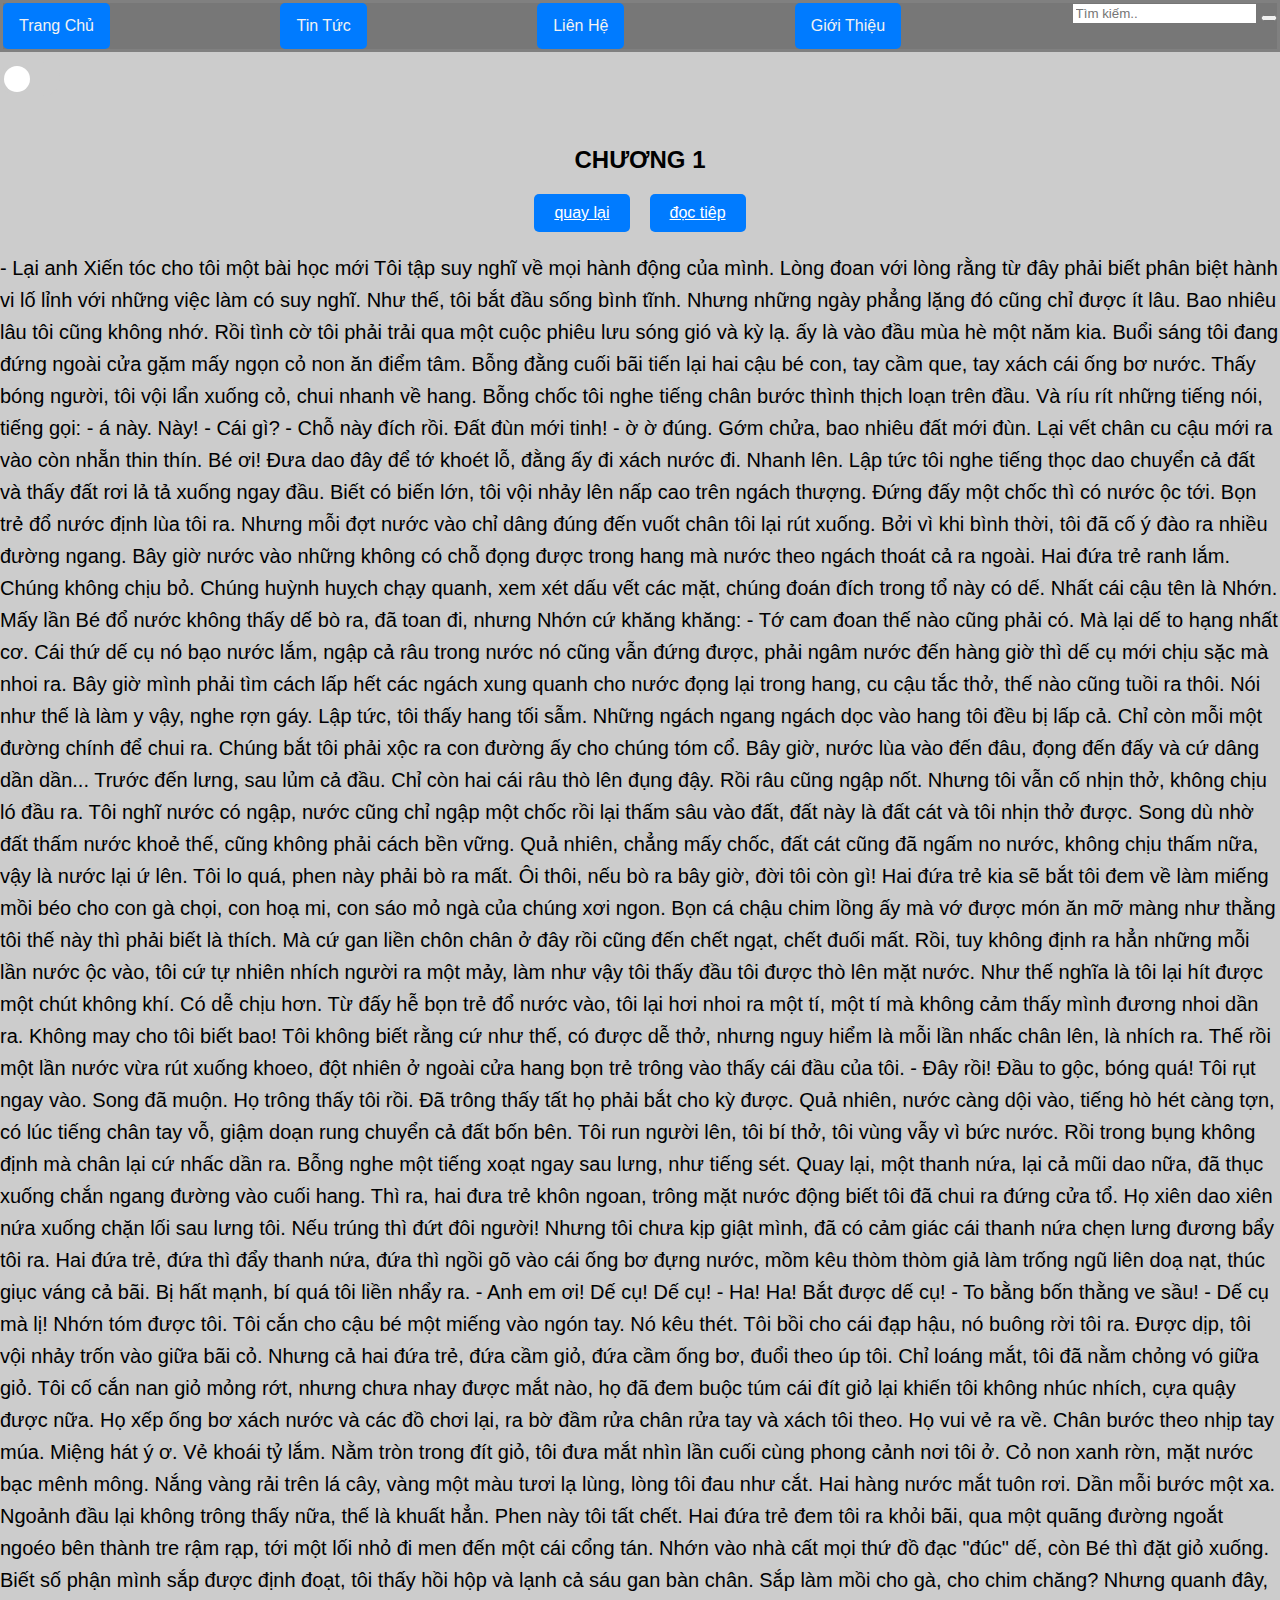
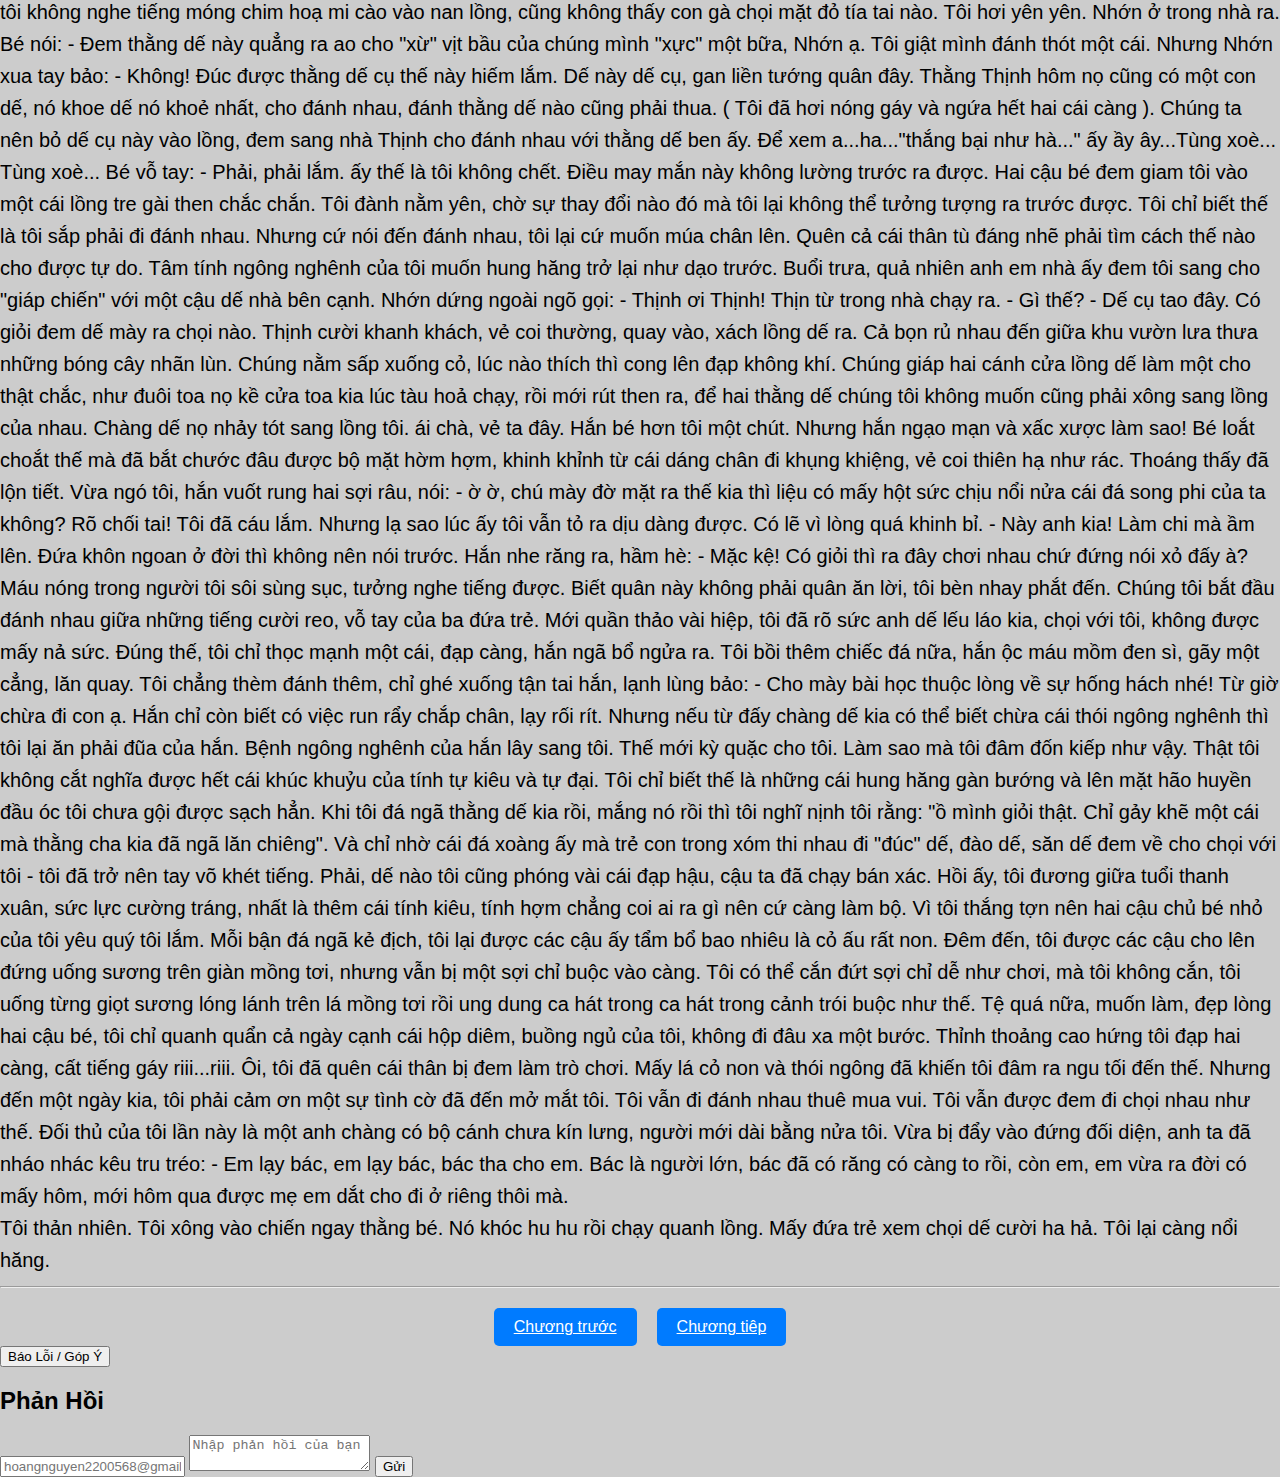
<file: Another/DMPLY(C2).html>
<!DOCTYPE html>
<html lang="en">
<head>
    <meta charset="UTF-8">
    <meta http-equiv="X-UA-Compatible" content="IE=edge">
    <meta name="viewport" content="width=device-width, initial-scale=1.0">
<title>Trang đọc truyện</title>
<script>
    function toggleTheme() {
        const body = document.body;
        body.classList.toggle('dark-mode');
    }
    const feedbackButton = document.getElementById('feedback-button');
const feedbackPopup = document.getElementById('feedback-popup');
const submitButton = document.getElementById('submit-feedback');

feedbackButton.addEventListener('click', function() {
    feedbackPopup.style.display = 'block';
});

submitButton.addEventListener('click', function() {
    const userEmail = document.getElementById('user-email').value;
    const userFeedback = document.getElementById('user-feedback').value;
    alert(`Email: ${userEmail}\nPhản hồi: ${userFeedback}\n\nPhản hồi của bạn đã được gửi. Cảm ơn!`);
    feedbackPopup.style.display = 'none';
});
function myFunction() {
        var x = document.getElementById("myNavbar");
        if (x.className === "navbar") {
            x.className += " responsive";
        } else {
            x.className = "navbar";
        }
    }
</script>
<link rel="stylesheet" href="Đọc.css">
<link rel="stylesheet" href="TrangChu.css">
</head>
<body>
    <div class="navbar" id="myNavbar">
        <a href="TrangChu.html">Trang Chủ</a>
        <a href="#news">Tin Tức</a>
        <a href="#contact">Liên Hệ</a>
        <a href="#about">Giới Thiệu</a>
        <div class="search-container">
            <form action="/action_page.php">
                <input type="text" placeholder="Tìm kiếm.." name="search">
                <button type="submit"><i class="fa fa-search"></i></button>
            </form>
        </div>
        <a href="javascript:void(0);" class="icon" onclick="myFunction()">☰</a>
    </div>

    <div class="container">
        <p>chế độ tối</p>
        <label class="switch">
            <input type="checkbox" onclick="toggleTheme()">
            <span class="slider"></span>
        </label>
    </div>
   
    <h1>CHƯƠNG 1</h1>
    <div class="content">
        <a href="trangchu.html">quay lại</a>
        <a href='trang2.html'>đọc tiêp</a>   
    </div> 
    <p>
    - Lại anh Xiến tóc cho tôi một bài học mới
Tôi tập suy nghĩ về mọi hành động của mình. Lòng đoan với lòng rằng từ đây phải biết phân
biệt hành vi lố lỉnh với những việc làm có suy nghĩ. Như thế, tôi bắt đầu sống bình tĩnh. Nhưng
những ngày phẳng lặng đó cũng chỉ được ít lâu. Bao nhiêu lâu tôi cũng không nhớ. Rồi tình cờ
tôi phải trải qua một cuộc phiêu lưu sóng gió và kỳ lạ.
ấy là vào đầu mùa hè một năm kia. Buổi sáng tôi đang đứng ngoài cửa gặm mấy ngọn cỏ non ăn
điểm tâm. Bỗng đằng cuối bãi tiến lại hai cậu bé con, tay cầm que, tay xách cái ống bơ nước.
Thấy bóng người, tôi vội lẩn xuống cỏ, chui nhanh về hang. Bỗng chốc tôi nghe tiếng chân bước
thình thịch loạn trên đầu. Và ríu rít những tiếng nói, tiếng gọi:
- á này. Này!
- Cái gì?
- Chỗ này đích rồi. Ðất đùn mới tinh!
- ờ ờ đúng. Gớm chửa, bao nhiêu đất mới đùn. Lại vết chân cu cậu mới ra vào còn nhẵn thin
thín. Bé ơi! Ðưa dao đây để tớ khoét lỗ, đằng ấy đi xách nước đi. Nhanh lên.
Lập tức tôi nghe tiếng thọc dao chuyển cả đất và thấy đất rơi lả tả xuống ngay đầu. Biết có biến
lớn, tôi vội nhảy lên nấp cao trên ngách thượng. Ðứng đấy một chốc thì có nước ộc tới. Bọn trẻ
đổ nước định lùa tôi ra. Nhưng mỗi đợt nước vào chỉ dâng đúng đến vuốt chân tôi lại rút xuống.
Bởi vì khi bình thời, tôi đã cố ý đào ra nhiều đường ngang. Bây giờ nước vào những không có
chỗ đọng được trong hang mà nước theo ngách thoát cả ra ngoài. Hai đứa trẻ ranh lắm. Chúng
không chịu bỏ. Chúng huỳnh huỵch chạy quanh, xem xét dấu vết các mặt, chúng đoán đích
trong tổ này có dế. Nhất cái cậu tên là Nhớn. Mấy lần Bé đổ nước không thấy dế bò ra, đã toan
đi, nhưng Nhớn cứ khăng khăng:
- Tớ cam đoan thế nào cũng phải có. Mà lại dế to hạng nhất cơ. Cái thứ dế cụ nó bạo nước lắm,
ngập cả râu trong nước nó cũng vẫn đứng được, phải ngâm nước đến hàng giờ thì dế cụ mới
chịu sặc mà nhoi ra. Bây giờ mình phải tìm cách lấp hết các ngách xung quanh cho nước đọng
lại trong hang, cu cậu tắc thở, thế nào cũng tuồi ra thôi.
Nói như thế là làm y vậy, nghe rợn gáy. Lập tức, tôi thấy hang tối sẫm. Những ngách ngang
ngách dọc vào hang tôi đều bị lấp cả. Chỉ còn mỗi một đường chính để chui ra. Chúng bắt tôi
phải xộc ra con đường ấy cho chúng tóm cổ. Bây giờ, nước lùa vào đến đâu, đọng đến đấy và cứ
dâng dần dần... Trước đến lưng, sau lủm cả đầu. Chỉ còn hai cái râu thò lên đụng đậy. Rồi râu
cũng ngập nốt. Nhưng tôi vẫn cố nhịn thở, không chịu ló đầu ra. Tôi nghĩ nước có ngập, nước
cũng chỉ ngập một chốc rồi lại thấm sâu vào đất, đất này là đất cát và tôi nhịn thở được.
Song dù nhờ đất thấm nước khoẻ thế, cũng không phải cách bền vững. Quả nhiên, chẳng mấy
chốc, đất cát cũng đã ngấm no nước, không chịu thấm nữa, vậy là nước lại ứ lên. Tôi lo quá,
phen này phải bò ra mất. Ôi thôi, nếu bò ra bây giờ, đời tôi còn gì! Hai đứa trẻ kia sẽ bắt tôi đem về làm miếng mồi béo cho con gà chọi, con hoạ mi, con sáo mỏ ngà của chúng xơi ngon.
Bọn cá chậu chim lồng ấy mà vớ được món ăn mỡ màng như thằng tôi thế này thì phải biết là
thích. Mà cứ gan liền chôn chân ở đây rồi cũng đến chết ngạt, chết đuối mất. Rồi, tuy không
định ra hẳn những mỗi lần nước ộc vào, tôi cứ tự nhiên nhích người ra một mảy, làm như vậy tôi
thấy đầu tôi được thò lên mặt nước. Như thế nghĩa là tôi lại hít được một chút không khí. Có dễ
chịu hơn. Từ đấy hễ bọn trẻ đổ nước vào, tôi lại hơi nhoi ra một tí, một tí mà không cảm thấy
mình đương nhoi dần ra. Không may cho tôi biết bao! Tôi không biết rằng cứ như thế, có được
dễ thở, nhưng nguy hiểm là mỗi lần nhấc chân lên, là nhích ra. Thế rồi một lần nước vừa rút
xuống khoeo, đột nhiên ở ngoài cửa hang bọn trẻ trông vào thấy cái đầu của tôi.
- Ðây rồi! Ðầu to gộc, bóng quá!
Tôi rụt ngay vào. Song đã muộn. Họ trông thấy tôi rồi. Ðã trông thấy tất họ phải bắt cho kỳ
được. Quả nhiên, nước càng dội vào, tiếng hò hét càng tợn, có lúc tiếng chân tay vỗ, giậm doạn
rung chuyển cả đất bốn bên. Tôi run người lên, tôi bí thở, tôi vùng vẫy vì bức nước. Rồi trong
bụng không định mà chân lại cứ nhấc dần ra. Bỗng nghe một tiếng xoạt ngay sau lưng, như
tiếng sét. Quay lại, một thanh nứa, lại cả mũi dao nữa, đã thục xuống chắn ngang đường vào
cuối hang. Thì ra, hai đưa trẻ khôn ngoan, trông mặt nước động biết tôi đã chui ra đứng cửa tổ.
Họ xiên dao xiên nứa xuống chặn lối sau lưng tôi. Nếu trúng thì đứt đôi người! Nhưng tôi chưa
kịp giật mình, đã có cảm giác cái thanh nứa chẹn lưng đương bẩy tôi ra. Hai đứa trẻ, đứa thì đẩy
thanh nứa, đứa thì ngồi gõ vào cái ống bơ đựng nước, mồm kêu thòm thòm giả làm trống ngũ
liên doạ nạt, thúc giục váng cả bãi.
Bị hất mạnh, bí quá tôi liền nhẩy ra.
- Anh em ơi! Dế cụ! Dế cụ!
- Ha! Ha! Bắt được dế cụ!
- To bằng bốn thằng ve sầu!
- Dế cụ mà lị!
Nhớn tóm được tôi. Tôi cắn cho cậu bé một miếng vào ngón tay. Nó kêu thét. Tôi bồi cho cái
đạp hậu, nó buông rời tôi ra. Ðược dịp, tôi vội nhảy trốn vào giữa bãi cỏ. Nhưng cả hai đứa trẻ,
đứa cầm giỏ, đứa cầm ống bơ, đuổi theo úp tôi. Chỉ loáng mắt, tôi đã nằm chỏng vó giữa giỏ.
Tôi cố cắn nan giỏ mỏng rớt, nhưng chưa nhay được mắt nào, họ đã đem buộc túm cái đít giỏ
lại khiến tôi không nhúc nhích, cựa quậy được nữa. Họ xếp ống bơ xách nước và các đồ chơi lại,
ra bờ đầm rửa chân rửa tay và xách tôi theo.
Họ vui vẻ ra về. Chân bước theo nhịp tay múa. Miệng hát ý ơ. Vẻ khoái tỷ lắm. Nằm tròn trong
đít giỏ, tôi đưa mắt nhìn lần cuối cùng phong cảnh nơi tôi ở. Cỏ non xanh rờn, mặt nước bạc
mênh mông. Nắng vàng rải trên lá cây, vàng một màu tươi lạ lùng, lòng tôi đau như cắt. Hai
hàng nước mắt tuôn rơi. Dần mỗi bước một xa. Ngoảnh đầu lại không trông thấy nữa, thế là
khuất hẳn. Phen này tôi tất chết.
Hai đứa trẻ đem tôi ra khỏi bãi, qua một quãng đường ngoắt ngoéo bên thành tre rậm rạp, tới
một lối nhỏ đi men đến một cái cổng tán. Nhớn vào nhà cất mọi thứ đồ đạc "đúc" dế, còn Bé thì
đặt giỏ xuống. Biết số phận mình sắp được định đoạt, tôi thấy hồi hộp và lạnh cả sáu gan bàn chân. Sắp làm mồi cho gà, cho chim chăng? Nhưng quanh đây, tôi không nghe tiếng móng
chim hoạ mi cào vào nan lồng, cũng không thấy con gà chọi mặt đỏ tía tai nào. Tôi hơi yên yên.
Nhớn ở trong nhà ra. Bé nói:
- Ðem thằng dế này quẳng ra ao cho "xừ" vịt bầu của chúng mình "xực" một bữa, Nhớn ạ.
Tôi giật mình đánh thót một cái. Nhưng Nhớn xua tay bảo:
- Không! Ðúc được thằng dế cụ thế này hiếm lắm. Dế này dế cụ, gan liền tướng quân đây.
Thằng Thịnh hôm nọ cũng có một con dế, nó khoe dế nó khoẻ nhất, cho đánh nhau, đánh
thằng dế nào cũng phải thua. ( Tôi đã hơi nóng gáy và ngứa hết hai cái càng ). Chúng ta nên bỏ
dế cụ này vào lồng, đem sang nhà Thịnh cho đánh nhau với thằng dế ben ấy. Ðể xem
a...ha..."thắng bại như hà..." ấy ầy ây...Tùng xoè... Tùng xoè...
Bé vỗ tay:
- Phải, phải lắm.
ấy thế là tôi không chết. Ðiều may mắn này không lường trước ra được.
Hai cậu bé đem giam tôi vào một cái lồng tre gài then chắc chắn. Tôi đành nằm yên, chờ sự
thay đổi nào đó mà tôi lại không thể tưởng tượng ra trước được. Tôi chỉ biết thế là tôi sắp phải đi
đánh nhau. Nhưng cứ nói đến đánh nhau, tôi lại cứ muốn múa chân lên. Quên cả cái thân tù
đáng nhẽ phải tìm cách thế nào cho được tự do. Tâm tính ngông nghênh của tôi muốn hung
hăng trở lại như dạo trước.
Buổi trưa, quả nhiên anh em nhà ấy đem tôi sang cho "giáp chiến" với một cậu dế nhà bên
cạnh.
Nhớn dứng ngoài ngõ gọi:
- Thịnh ơi Thịnh!
Thịn từ trong nhà chạy ra.
- Gì thế?
- Dế cụ tao đây. Có giỏi đem dế mày ra chọi nào.
Thịnh cười khanh khách, vẻ coi thường, quay vào, xách lồng dế ra. Cả bọn rủ nhau đến giữa khu
vườn lưa thưa những bóng cây nhãn lùn. Chúng nằm sấp xuống cỏ, lúc nào thích thì cong lên
đạp không khí. Chúng giáp hai cánh cửa lồng dế làm một cho thật chắc, như đuôi toa nọ kề cửa
toa kia lúc tàu hoả chạy, rồi mới rút then ra, để hai thằng dế chúng tôi không muốn cũng phải
xông sang lồng của nhau. Chàng dế nọ nhảy tót sang lồng tôi. ái chà, vẻ ta đây. Hắn bé hơn tôi
một chút. Nhưng hắn ngạo mạn và xấc xược làm sao! Bé loắt choắt thế mà đã bắt chước đâu
được bộ mặt hờm hợm, khinh khỉnh từ cái dáng chân đi khụng khiệng, vẻ coi thiên hạ như rác.
Thoáng thấy đã lộn tiết. Vừa ngó tôi, hắn vuốt rung hai sợi râu, nói:
- ờ ờ, chú mày đờ mặt ra thế kia thì liệu có mấy hột sức chịu nổi nửa cái đá song phi của ta
không?
Rõ chối tai! Tôi đã cáu lắm. Nhưng lạ sao lúc ấy tôi vẫn tỏ ra dịu dàng được. Có lẽ vì lòng quá
khinh bỉ.
- Này anh kia! Làm chi mà ầm lên. Ðứa khôn ngoan ở đời thì không nên nói trước.
Hắn nhe răng ra, hầm hè:
- Mặc kệ! Có giỏi thì ra đây chơi nhau chứ đứng nói xỏ đấy à?
Máu nóng trong người tôi sôi sùng sục, tưởng nghe tiếng được. Biết quân này không phải quân
ăn lời, tôi bèn nhay phắt đến. Chúng tôi bắt đầu đánh nhau giữa những tiếng cười reo, vỗ tay
của ba đứa trẻ. Mới quần thảo vài hiệp, tôi đã rõ sức anh dế lếu láo kia, chọi với tôi, không được
mấy nả sức. Ðúng thế, tôi chỉ thọc mạnh một cái, đạp càng, hắn ngã bổ ngửa ra. Tôi bồi thêm
chiếc đá nữa, hắn ộc máu mồm đen sì, gãy một cẳng, lăn quay. Tôi chẳng thèm đánh thêm, chỉ
ghé xuống tận tai hắn, lạnh lùng bảo:
- Cho mày bài học thuộc lòng về sự hống hách nhé! Từ giờ chừa đi con ạ.
Hắn chỉ còn biết có việc run rẩy chắp chân, lạy rối rít. Nhưng nếu từ đấy chàng dế kia có thể
biết chừa cái thói ngông nghênh thì tôi lại ăn phải đũa của hắn. Bệnh ngông nghênh của hắn lây
sang tôi. Thế mới kỳ quặc cho tôi.
Làm sao mà tôi đâm đốn kiếp như vậy. Thật tôi không cắt nghĩa được hết cái khúc khuỷu của
tính tự kiêu và tự đại. Tôi chỉ biết thế là những cái hung hăng gàn bướng và lên mặt hão huyền
đầu óc tôi chưa gội được sạch hẳn. Khi tôi đá ngã thằng dế kia rồi, mắng nó rồi thì tôi nghĩ nịnh
tôi rằng: "ồ mình giỏi thật. Chỉ gảy khẽ một cái mà thằng cha kia đã ngã lăn chiêng".
Và chỉ nhờ cái đá xoàng ấy mà trẻ con trong xóm thi nhau đi "đúc" dế, đào dế, săn dế đem về
cho chọi với tôi - tôi đã trở nên tay võ khét tiếng. Phải, dế nào tôi cũng phóng vài cái đạp hậu,
cậu ta đã chạy bán xác. Hồi ấy, tôi đương giữa tuổi thanh xuân, sức lực cường tráng, nhất là
thêm cái tính kiêu, tính hợm chẳng coi ai ra gì nên cứ càng làm bộ.
Vì tôi thắng tợn nên hai cậu chủ bé nhỏ của tôi yêu quý tôi lắm. Mỗi bận đá ngã kẻ địch, tôi lại
được các cậu ấy tẩm bổ bao nhiêu là cỏ ấu rất non. Ðêm đến, tôi được các cậu cho lên đứng
uống sương trên giàn mồng tơi, nhưng vẫn bị một sợi chỉ buộc vào càng. Tôi có thể cắn đứt sợi
chỉ dễ như chơi, mà tôi không cắn, tôi uống từng giọt sương lóng lánh trên lá mồng tơi rồi ung
dung ca hát trong ca hát trong cảnh trói buộc như thế. Tệ quá nữa, muốn làm, đẹp lòng hai cậu
bé, tôi chỉ quanh quẩn cả ngày cạnh cái hộp diêm, buồng ngủ của tôi, không đi đâu xa một
bước. Thỉnh thoảng cao hứng tôi đạp hai càng, cất tiếng gáy riii...riii. Ôi, tôi đã quên cái thân bị
đem làm trò chơi. Mấy lá cỏ non và thói ngông đã khiến tôi đâm ra ngu tối đến thế.
Nhưng đến một ngày kia, tôi phải cảm ơn một sự tình cờ đã đến mở mắt tôi. Tôi vẫn đi đánh
nhau thuê mua vui. Tôi vẫn được đem đi chọi nhau như thế. Ðối thủ của tôi lần này là một anh
chàng có bộ cánh chưa kín lưng, người mới dài bằng nửa tôi. Vừa bị đẩy vào đứng đối diện, anh
ta đã nháo nhác kêu tru tréo:
- Em lạy bác, em lạy bác, bác tha cho em. Bác là người lớn, bác đã có răng có càng to rồi, còn
em, em vừa ra đời có mấy hôm, mới hôm qua được mẹ em dắt cho đi ở riêng thôi mà.

<br>
Tôi thản nhiên. Tôi xông vào chiến ngay thằng bé. Nó khóc hu hu rồi chạy quanh lồng. Mấy đứa trẻ xem chọi dế cười ha hả. Tôi lại càng nổi hăng.



        
    </p>
    
    <hr class="chapter-end">
    <div class="content">
        <a href="trangchu.html">Chương trước</a>
        <a href='trang2.html'>Chương tiêp</a>   
    </div>
    <button id="feedback-button">Báo Lỗi / Góp Ý</button>
    <div id="feedback-popup" class="feedback-popup">
        <h2>Phản Hồi</h2>
        <input type="email" id="user-email" placeholder="hoangnguyen2200568@gmail.com">
        <textarea id="user-feedback" placeholder="Nhập phản hồi của bạn"></textarea>
        <button id="submit-feedback">Gửi</button>
    </div>

</div>
</body>
</html>
</file>
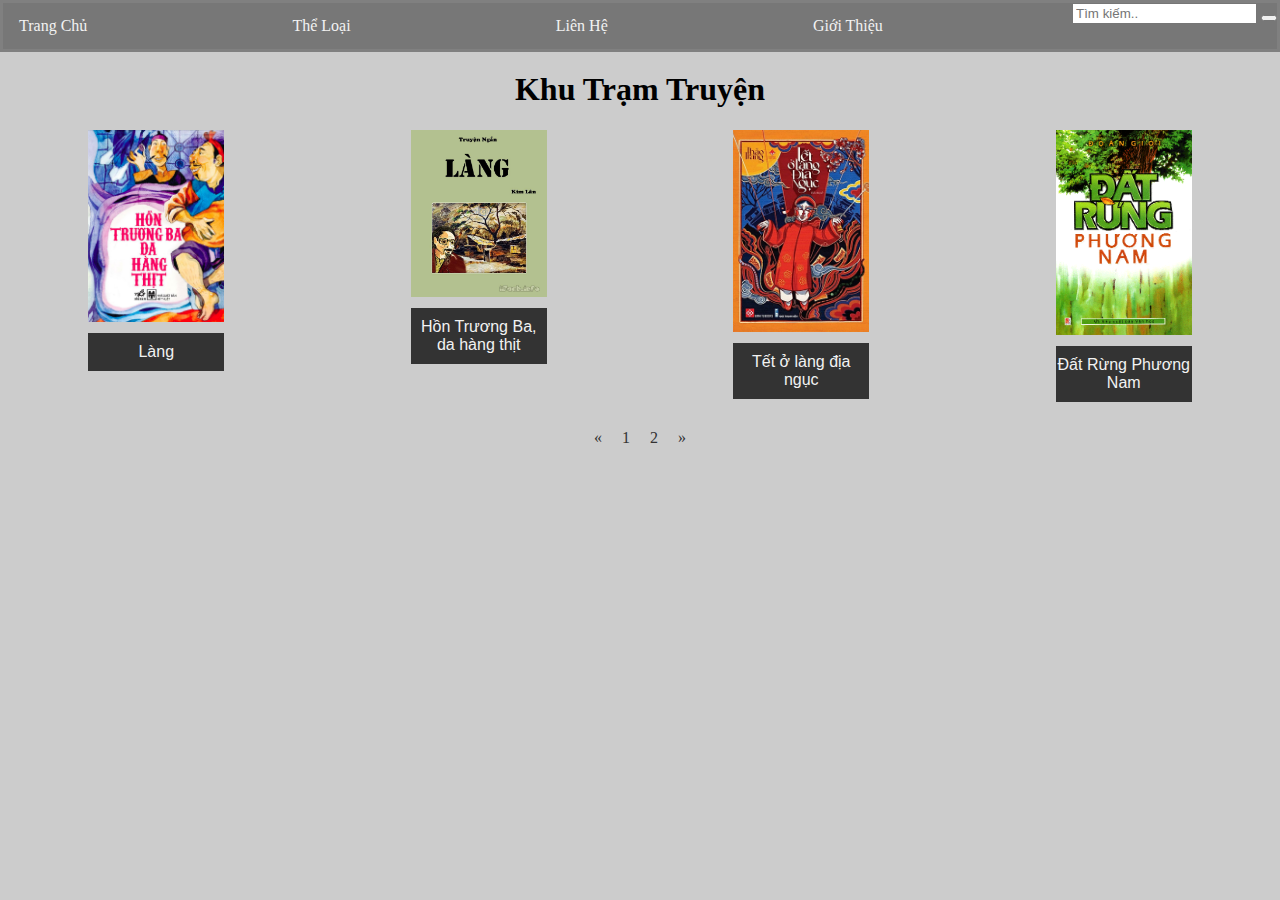
<file: Another/TrangChu(2).html>
<!DOCTYPE html>
<html>
<head>
    <title>Trang Web Đọc Truyện Tranh</title>
    <link rel="stylesheet" href="TrangChu.css">
</head>
<body>
    <div class="navbar" id="myNavbar">
        <a href="#home">Trang Chủ</a>
        <a href="#news">Thể Loại</a>
        <a href="#contact">Liên Hệ</a>
        <a href="#about">Giới Thiệu</a>
        <div class="search-container">
            <form action="/action_page.php">
                <input type="text" placeholder="Tìm kiếm.." name="search">
                <button type="submit"><i class="fa fa-search"></i></button>
            </form>
        </div>
        <a href="javascript:void(0);" class="icon" onclick="myFunction()">☰</a>
    </div>
    <h1 style="text-align:center;">Khu Trạm Truyện</h1>
    <div class="comic-grid">
    </div>

    <div class="comic-grid">
        <div class="comic-item">
            <img src="IMG/hồn trương ba da hàng thịt.png" alt="Truyện 1">
            <p class="name-item">Làng</p>
        </div>
        <div class="comic-item">
            <img src="IMG/lang__kim_lan.jpg" alt="Truyện 2">
            <p class="name-item">Hồn Trương Ba, da hàng thịt</p>
        </div>
        <div class="comic-item">
            <img src="IMG/Tiểu_thuyết_tết_ở_làng_địa_ngục.jpg" alt="Truyện 2">
            <p class="name-item">Tết ở làng địa ngục</p>
        </div>
        <div class="comic-item">
            <img src="IMG/Dat_Rung_Phuong_Nam.gif" alt="Truyện 2">
            <p class="name-item">Đất Rừng Phương Nam</p>
        </div>
    </div>
    <div class="pagination">
        <a href="TrangChu.html">&laquo;</a>
        <a href="TrangChu.html">1</a>
        <a href="TrangChu(2).html" class="active">2</a>
        <a href="TrangChu(2).html">&raquo;</a>
    </div>
    <script>
        function myFunction() {
            var x = document.getElementById("myNavbar");
            if (x.className === "navbar") {
                x.className += " responsive";
            } else {
                x.className = "navbar";
            }
        }
    </script>
</body>
</html>
</file>
<file: Another/CSS/Đọc.css>
h1 {
    padding-top: 60px;
    margin-top: 50px;
    text-align: center;
}

.content {
    margin-top: 20px;
}

p {
    line-height: 1.6;
    margin-bottom: 10px;
}
a:hover {
    transform: scale(1.1);
}

.content {
    display: flex;
    justify-content: center;
}

.content a {
    margin: 0 10px;
    padding: 10px 20px;
    border: none;
    background-color: #007bff;
    color: #fff;
    border-radius: 5px;
    cursor: pointer;
    transition: transform 0.3s;
}
text{
    display: block;
}
h1 {
    text-align: center;
    margin: 0 auto;
    width: 50%;
}
h1 {
    font-size: 24px; 
}
p {
    font-size: 20px;
}

body {
    font-family: Arial, sans-serif;
    font-size: 16px;
}


@media only screen and (max-width: 600px) {
    body {
        font-size: 14px;
    }
}
</file>
<file: Another/CSS/TrangChu.css>
* {
    box-sizing: border-box;
}
html, body {
    margin: 0;
    padding: 0;
}
body{
    background-color: #cccccc;
}
.navbar {
    display: flex;
    position: fixed;
    width: 100%;
    min-height: 50px;
    top: 0;
    overflow: hidden;
    background-color: #00c8ff;
    transition: background-color 0.5s ease;
    border: solid gray;
    justify-content: space-between;
}
.navbar:hover {
    background-color: #777;
}
.title{
    padding: 50px auto;
    margin-top: 100px;
    margin-bottom: 50px;
}
.navbaritem{
    display: block;
}
.navbar a {
    float: left;
    color: #f2f2f2;
    text-align: center;
    padding: 14px 16px;
    text-decoration: none;
    transition: background-color 0.5s ease;
}
.navbar a:hover {
    background-color: #ddd;
    color: rgba(0, 0, 0, 0.322);
}
.icon {
    display: none;
    right: 0;
}
.comic-grid {
    display: grid;
    grid-template-columns: repeat(4, 1fr);
    grid-gap: 10px;
    justify-items: center;
}
.comic-item {
    transition: color 0.3s ease;
    display: block;
    width: calc(50% - 20px);
    text-align: center;
}
.comic-item img {
    width: 100%;
    height:auto;
    min-height: 150px;
}
.comic-item p {
    background-color: #333;
    color: #f2f2f2;
    padding: 10px 0;
    margin: 7px 0px 7px 0px;
    font-family:Quicksand,sans-serif
}

.name-item:hover{
    color: rgb(16, 177, 142);
}
.pagination {
    display: flex;
    justify-content: center;
    margin: 20px 0;
}
.pagination a{
    margin: 0 10px;
    text-decoration: none;
    color: #333;
}
.creditbar {
    position: relative;
    display: flex;
    bottom: 0;
    width: 100%;
    min-height: 50px;
    overflow: hidden;
    background-color: gray;
    justify-content: space-between;
}
.creditbar div{
    margin: auto 15px;
}
@media screen and (max-width: 1000px) {
    .navbar a {
        display: none;
    }
    .navbar .icon {
        float: right;
        display: block;
    }
    .navbar.responsive {
        position: fixed;
    }
    .navbar.responsive .icon {
        position: fixed;
        right: 0;
        top: 0;
    }
    .navbar.responsive a {
        float: none;
        display: block;
        text-align: left;
    }
    .comic-grid {
        display: grid;
        grid-template-columns: repeat(2, 1fr);
        grid-gap: 10px;
        justify-items: center;
    }
}
</file>
<file: Another/CSS/Gioithieu.css>
*{
    box-sizing: border-box;
}
p {
    margin: 0 auto;
    width: 50%;
    font-size: 25; 
}
.title{
    text-align: center;
    margin: 50px;
}

.container {
    display: flex;
}
img {
    position: absolute;
    margin: auto 15px;
    width: 20%;
    height: auto; 
}

.p{
    font-size: 25px;
}
a{
    color: rgb(17, 17, 17);
}
.ul{
    font-size: 25px;
}
.ul {
    cursor: pointer; 
    transition: all 0.3s; 
}
</file>
<file: Another/Đọc.css>
h1 {
    text-align: center;
}

.content {
    margin-top: 20px;
}

p {
    line-height: 1.6;
    margin-bottom: 10px;
}
a {
    padding: 10px 20px;
    border: none;
    background-color: #007bff;
    color: #fff;
    border-radius: 5px;
    cursor: pointer;
    transition: transform 0.3s;
}

a:hover {
    transform: scale(1.1);
}
body {
    background-color: #fff; 
}

.dark-mode {
    background-color: #333; 
    color: #fff; 
}
.switch {
    position: relative;
    display: inline-block;
    width: 60px;
    height: 34px;
}

.switch input { 
    opacity: 0;
    width: 0;
    height: 0;
}

.slider {
    position: absolute;
    cursor: pointer;
    top: 0;
    left: 0;
    right: 0;
    bottom: 0;
    background-color: #ccc;
    -webkit-transition: .4s;
    transition: .4s;
    border-radius: 34px;
}

.slider:before {
    position: absolute;
    content: "";
    height: 26px;
    width: 26px;
    left: 4px;
    bottom: 4px;
    background-color: white;
    -webkit-transition: .4s;
    transition: .4s;
    border-radius: 50%;
}

input:checked + .slider {
    background-color: #2196F3;
}

input:checked + .slider:before {
    -webkit-transform: translateX(26px);
    -ms-transform: translateX(26px);
    transform: translateX(26px);
}
.dark-mode p {
    color: #fff;
    font-size: 24px;
    transition: all 0.3s;
}
.content {
    display: flex;
    justify-content: center;
}

.content a {
    margin: 0 10px;
}
h1 {
    text-align: center;
    margin: 0 auto;
    width: 50%;
}
h1 {
    font-size: 24px; 
}
p {
    font-size: 20px;
}

body {
    font-family: Arial, sans-serif;
    font-size: 16px;
}


@media only screen and (max-width: 600px) {
    body {
        font-size: 14px;
    }
}
</file>
<file: Another/TrangChu.css>
* {
            box-sizing: border-box;
        }
        html, body {
            margin: 0;
            padding: 0;
        }
        body{
            background-color: #cccccc;
        }
        .navbar {
            display: flex;
            position: fixed;
            width: 100%;
            min-height: 50px;
            top: 0;
            overflow: hidden;
            background-color: #00c8ff;
            transition: background-color 0.5s ease;
            border: solid gray;
            justify-content: space-between;
        }
        .navbar:hover {
            background-color: #777;
        }
        .navbaritem{
            display: block;
        }
        .navbar a {
            float: left;
            color: #f2f2f2;
            text-align: center;
            padding: 14px 16px;
            text-decoration: none;
            transition: background-color 0.5s ease;
        }
        .navbar a:hover {
            background-color: #ddd;
            color: rgba(0, 0, 0, 0.322);
        }
        .icon {
            display: none;
            right: 0;
        }
        h1{
            padding-top: 50px;
        }
        .comic-grid {
            display: grid;
            grid-template-columns: repeat(4, 1fr);
            grid-gap: 10px;
            justify-items: center;
        }
        .comic-item {
            transition: color 0.3s ease;
            display: block;
            width: calc(50% - 20px);
            text-align: center;
        }
        .comic-item img {
            width: 100%;
            height: auto;
        }
        .comic-item p {
            background-color: #333;
            color: #f2f2f2;
            padding: 10px 0;
            margin: 7px 0px 7px 0px;
            font-family:Quicksand,sans-serif
        }
        
        .name-item:hover{
            color: rgb(16, 177, 142);
        }
        .pagination {
            display: flex;
            justify-content: center;
            margin: 20px 0;
        }
        .pagination a{
            margin: 0 10px;
            text-decoration: none;
            color: #333;
        }
        @media screen and (max-width: 1000px) {
            .navbar a {
                display: none;
            }
            .navbar .icon {
                float: right;
                display: block;
            }
            .navbar.responsive {
                position: relative;
            }
            .navbar.responsive .icon {
                position: fixed;
                right: 0;
                top: 0;
            }
            .navbar.responsive a {
                float: none;
                display: block;
                text-align: left;
            }
            .comic-grid {
                display: grid;
                grid-template-columns: repeat(2, 1fr);
                grid-gap: 10px;
                justify-items: center;
            }
        }
</file>
